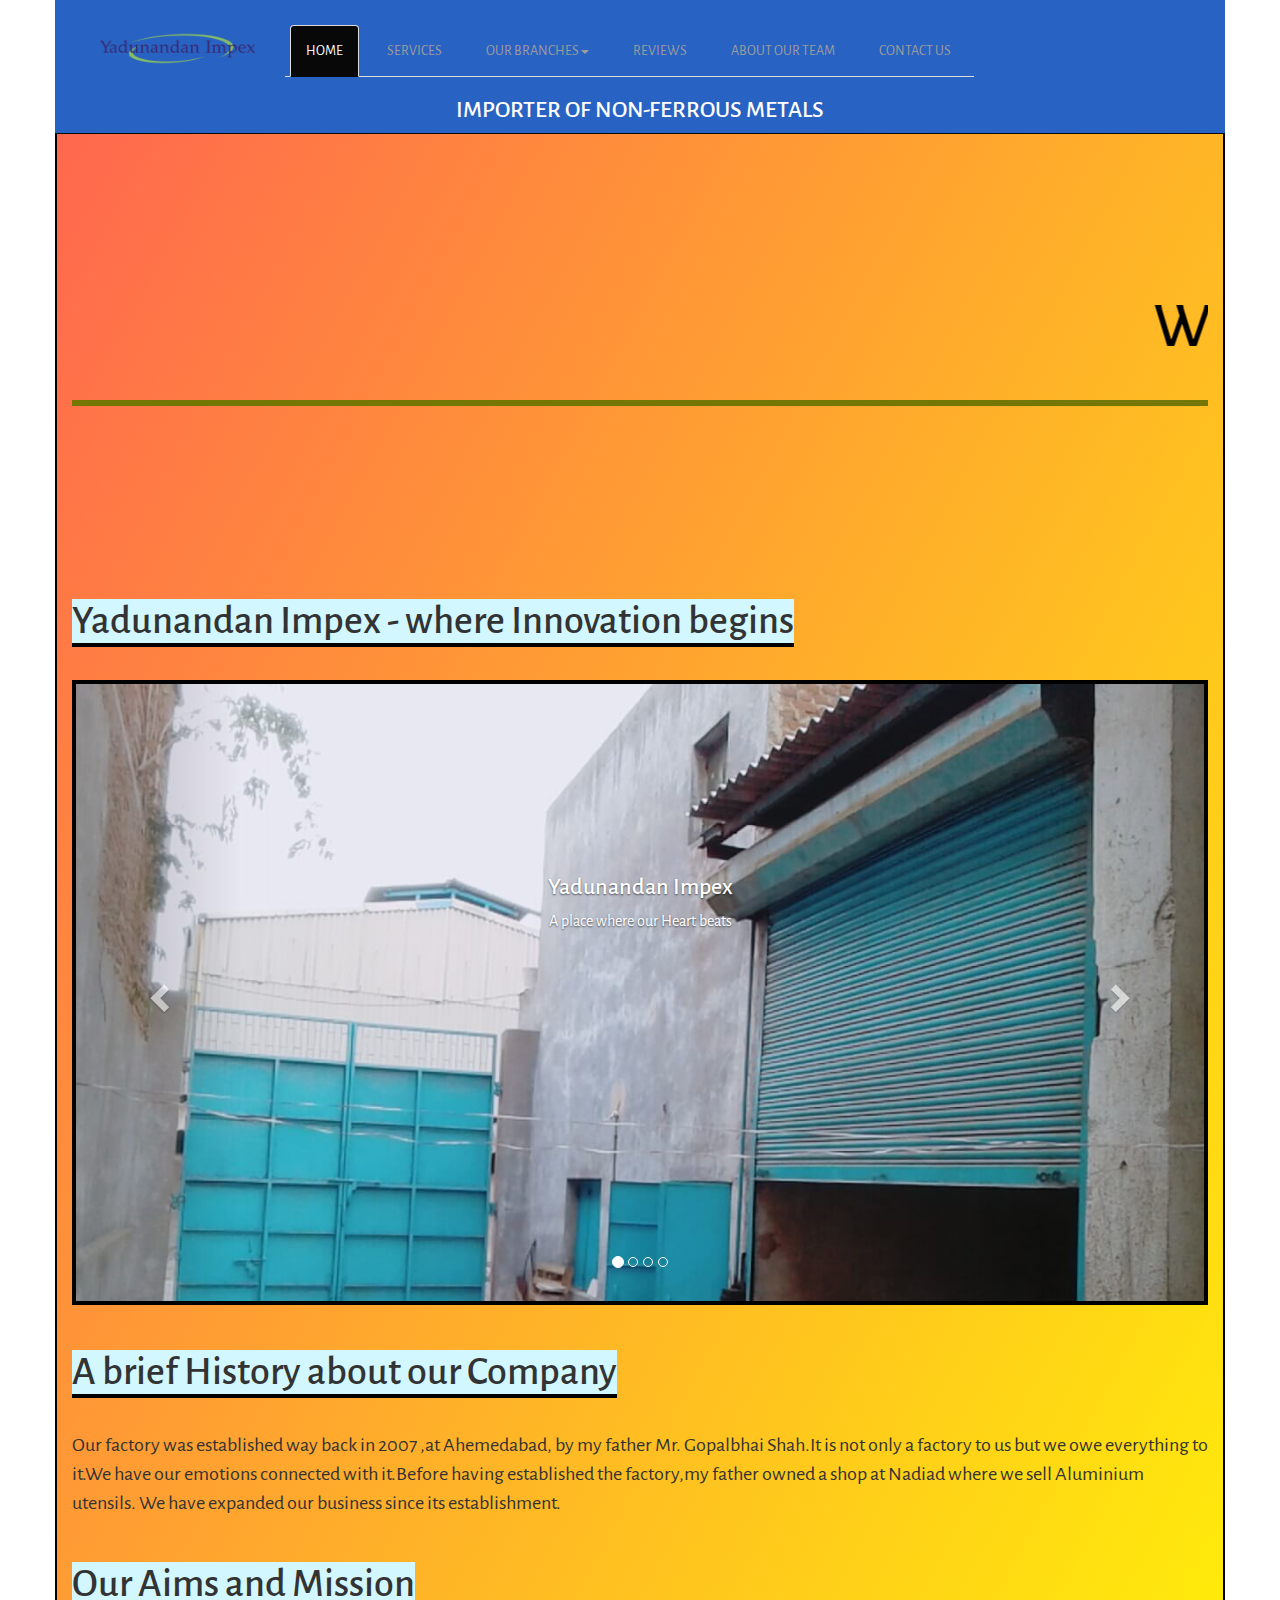
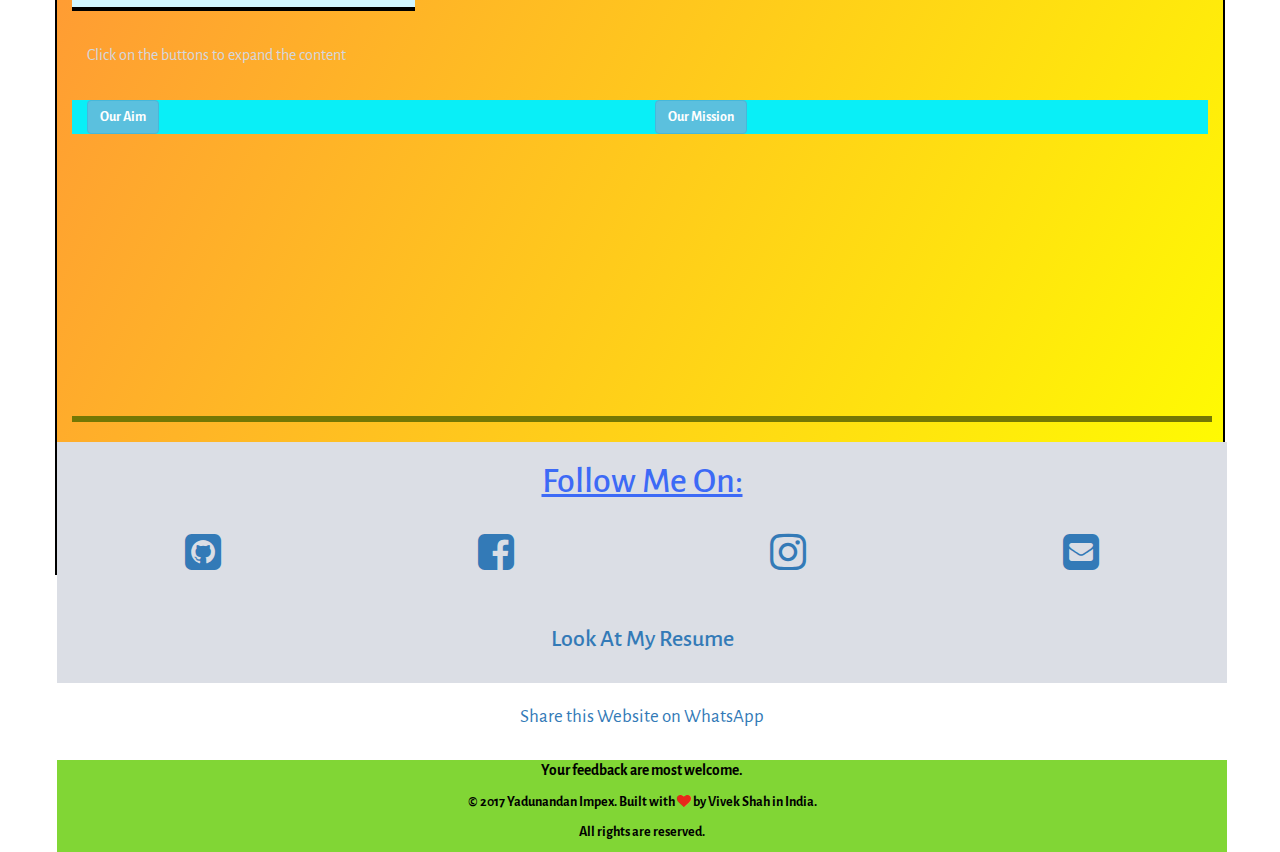
<file: index.html>
<!DOCTYPE html>
<html lang="en">
<head>
  <title>YADUNANDAN IMPEX</title>
  <meta charset="utf-8">
  <meta http-equiv="X-UA-Compatible" content="IE=Edge">
  <meta name="viewport" content="width=device-width,initial-scale=1">
  <meta http-equiv="X-UA-Compatible" content="IE=Edge">
  <link rel="stylesheet" href="https://maxcdn.bootstrapcdn.com/bootstrap/3.3.7/css/bootstrap.min.css">
  <link href="https://maxcdn.bootstrapcdn.com/font-awesome/4.1.0/css/font-awesome.min.css" rel="stylesheet">
  <link href="https://maxcdn.bootstrapcdn.com/bootstrap/3.3.5/css/bootstrap.min.css" rel="stylesheet" integrity="sha256-MfvZlkHCEqatNoGiOXveE8FIwMzZg4W85qfrfIFBfYc= sha512-dTfge/zgoMYpP7QbHy4gWMEGsbsdZeCXz7irItjcC3sPUFtf0kuFbDz/ixG7ArTxmDjLXDmezHubeNikyKGVyQ==" crossorigin="anonymous">
  <link rel="shortcut icon" href="Final Project Images/title.png" />
  <link rel="stylesheet" type="text/css" href="css/finalProject.css">
  <script src="https://ajax.googleapis.com/ajax/libs/jquery/3.2.1/jquery.min.js"></script>
  <script src="https://maxcdn.bootstrapcdn.com/bootstrap/3.3.7/js/bootstrap.min.js"></script>
  <link href="https://fonts.googleapis.com/css?family=Alegreya+Sans" rel="stylesheet">
  <script type="text/javascript">
    function resize(elem, percent) { 
      elem.style.fontSize = percent; 
    }
    $(document).ready(function(){ 
    $("#myTab a").click(function(e){
      e.preventDefault();
      $(this).tab('show');
    });
    });
  </script>
</head>
<body>
<div class="container" style="border: 2px solid black;" id="grad">

<!-- Navigation Bar -->
<nav class="navbar navbar-inverse navbar-fixed-top container" style="background-color:  #2862C2" data-spy="affix" data-offset-top="197">
  <div class="container-fluid">

    <div class="navbar-header col-xs-2">
      <a href="#home"><img class="img-responsive" src="Final Project Images/logo1.jpeg" alt="logo" style="margin-top: -23px;"></a>
    </div>

    <div class="col-xs-10">
    <font onmouseover="resize(this, '115%')" onmouseout="resize(this, '100%')">

    <ul class="nav navbar-nav nav-tabs list-inline" id="myTab">
      <li class="active"><a data-toggle="tab"  href="#home">HOME</a></li>
      <li ><a data-toggle="tab" href="#services">SERVICES</a></li>
      <li class="dropdown"><a class="dropdown-toggle" data-toggle="dropdown" href="#branch">OUR BRANCHES<span class="caret"></span></a>
        <ul class="dropdown-menu nav-tabs"><!--THis is DropDown-->
          <li><a href="#ahmd">AHMEDABAD</a></li>
          <li><a href="#nadiad">NADIAD</a></li>
        </ul>
      </li>
      <li><a data-toggle="tab" href="#reviews">REVIEWS</a></li>
      <li><a data-toggle="tab" href="#aboutus">ABOUT OUR TEAM</a></li>
      <li><a data-toggle="tab" href="#contactus">CONTACT US</a></li>
    </ul>
    </font>
    
    </div> 
  </div>
  <div class="container-fluid col-xs-12 text-uppercase" style="margin-top: -18px;">
    <h3 style="width: 100%;text-align: center;color: white;">
      Importer of Non-Ferrous Metals
    </h3>
  </div>
</nav>
<!--Navigation Bar Ends-->
<!--beginning the tab-->

<div class="tab-content">
<!--Home Starts li-66-194-->
  <div id="home" class="tab-pane fade in active">
    <br>
    <br>
    <div class="space"></div>
    <br><br><br><br>
    <font style="font-size: 115%;">
    <h1 class="welcome" style="color: black"><marquee behavior="scroll" direction="left" >Welcome to our Website</marquee></h1>
    <hr size="6" noshade="5">
    <div class="space"></div>


    <!--Started building home page-->
    <!-- Slide Show --> 
    <div class="container-fluid row"><!--li 139--><br>
      <h2 class="firsttitle">Yadunandan Impex - where Innovation begins</h2>
      <br>
      <br>
      <div id="myCarousel" class="carousel slide" data-ride="carousel"><!--Carousel Slide begins-->
        <!-- Indicators -->
        <ol class="carousel-indicators">
          <li data-target="#myCarousel" data-slide-to="0" class="active"></li>
          <li data-target="#myCarousel" data-slide-to="1"></li>
          <li data-target="#myCarousel" data-slide-to="2"></li>
          <li data-target="#myCarousel" data-slide-to="3"></li>
        </ol>

        <!-- Wrapper for slides -->
      <div class="carousel-inner">

      <div class="item active">
        <img src="Final Project Images/factory/a1.jpg" border="5" alt="Yadunandan Impex" class="img-responsive" >
        <div class="carousel-caption">
          <h3> Yadunandan Impex</h3>
          <p>A place where our Heart beats</p>
        </div>
      </div>

      <div class="item">
        <img src="Final Project Images/factory/a2.jpg" alt="Yadunandan Impex" class="img-responsive" style="width:100%;" border="5">
        <div class="carousel-caption">
          <h3>Yadunandan Impex</h3>
          <p>Creativity grows here</p>
        </div>
      </div>

      <div class="item">
        <img src="Final Project Images/factory/a6.jpg" alt="Yadunandan Impex" class="img-responsive" style="width:100%;" border="5">
        <div class="carousel-caption">
          <h3>Yadunandan Impex</h3>
          <p>A factory for Import-Export of Non-Ferrous metals</p>
        </div>
      </div>

      <div class="item">
        <img src="Final Project Images/factory/a4.jpg" alt="Yadunandan Impex" class="img-responsive" style="width:100%;" border="5">
        <div class="carousel-caption">
          <h3>Yadunandan Impex</h3>
          <p>Empty but filled with emotions</p>
        </div>
      </div>

      </div><!--Wrapper for slides Ends-->

        <!-- Left and right controls -->
        <a class="left carousel-control" href="#myCarousel" data-slide="prev">
          <span class="glyphicon glyphicon-chevron-left"></span>
          <span class="sr-only">Previous</span>
        </a>
        <a class="right carousel-control" href="#myCarousel" data-slide="next">
          <span class="glyphicon glyphicon-chevron-right"></span>
          <span class="sr-only">Next</span>
        </a>
      </div><!--Carousel Slide Ends-->
    </div><!--Slide show and header Ends-l-79>
    <div style="margin-top: 50px;"></div>
    <!- Our History-->
    <div class="container-fluid">

        <div class="row">
          <h1 class="firsttitle">
              A brief History about our Company
          </h1>
        </div>

        <br>

        <div class="row">
          <font style="font-size: 125%">
            Our factory was established way back in 2007 ,at Ahemedabad, by my father Mr. Gopalbhai Shah.It is not only a factory to us but we owe everything to it.We have our emotions connected with it.Before having established the factory,my father owned a shop at Nadiad where we sell Aluminium utensils. We have expanded our business since its establishment.</font>     
        </div> 
    </div>
    <!--History Ends-->
    <!--Aims Mission-->
    <div class="container-fluid">
      <div class="row">
          <h1 class="firsttitle">
            Our Aims and Mission
          </h1>
      </div>
      <br>   
      <p style="color:#D3D7DE">Click on the buttons to expand the content</p>
      <br>
      <div class="row aims" style="background-color: #09EFF7">
      <div class="col-xs-6">
        <button type="button" class="btn btn-info" data-toggle="collapse" data-target="#Aim"><strong>Our Aim</strong></button>
        <div id="Aim" class="collapse">
        <p>The aims supporting the mission focus on efficiently transferring goods and documents, providing customer satisfaction and behaving responsibly. To achieve these aims the organisation needs to establish objectives at a number of levels. </p>
        <p>Our Aim is to supply the best scrapes imported from countries like Syria,Dammam,Jeddah,etc. to our customers who can rely on us.</p>
        </div>
      </div>
      <div class="col-xs-6">
        <button type="button" class="btn btn-info" data-toggle="collapse" data-target="#Mission"><b>Our Mission</b></button>
        <div id="Mission" class="collapse">
          <p>'Exceed customers' expectations in the transfer of their goods and documents around the world</p>
          <p>Deliver value to our customers by providing the most reliable and efficient solutions through delivery networks</p>
          <p>Seek to lead the industry by instilling pride in our people, creating value for our stakeholders and sharing responsibility around the world.</p>
          <p>Fulfilling the satisfaction of customers through our dedication and hard work.</p>
        </div>
      </div>
      </div>
    </div>  
    <!--Ends here Aims and Missions-->      
    <br>
    </font>
    <div class="space"></div>
  </div> <!--ending home page-li-66-->

  <div style="margin-top: 239px;"></div>
  <!--Service Starts-->
  <div id="services" class="container-fluid tab-pane fade">
  <br>
    <font style="font-size: 125%">
    <div class="row">
      <h1 class="welcome" style="color: #B9FE00;"><marquee behavior="scroll" direction="left" >
      Our Service</marquee></h1>
    </div>
    <div class="row">
      <hr size="6" noshade="5">
    </div>
    <div style="margin-top: 100px;"></div>
    <!--starts About the Company-->
    <div class="container-fluid">
    <br>
      <div class="row">
      	<h1 class="firsttitle">About our Company</h1>
        <br>
      </div>

      <div class="row container"> 
          <br>
        <div class="col-xs-9"> 
            <p>-> We are importer of Non-Ferrous Metals.</p>
            <p>-> We import scrap of metals like Copper,Aluminium,Tin,etc. from Gulf countries like Syria,Dammam,Jeddah,etc.</p>
            <p>-> We sell the imported container to our local customers.</p>
            <p>-> We have currently 2 branches:- </p>
            <br>
            <p>1.<b>Ahmedabad</b> - APEX LEVEL</p>
            <p>2.<b>Nadiad</b> - where Aluminium Utensils are selled at reasonable price.</p>
        </div>

        <div class="col-xs-3 signal" style="color: #6CFF00;font-size:87px;">
            <span class="glyphicon glyphicon-signal logo img-responsive">
            </span>
        </div>
      </div><!--Ends- class row--> 
    </div><!--Ends class row outer-->
    <div class="container">
      <div class="row">
        <h1 class="firsttitle">Member of</h1>
      </div> 
      <div class="container-fluid" style="background-color: #FFDFFD;display: inline-block;text-align: center;">
      <div class="row" style=""><p style="color: grey">Click the image for details</p></div>
      <div style="margin:3%;"></div>
      <img src="Final Project Images/anma.jpg" alt="Anma Logo" height="150px;" style="border: 3px solid black" class="img-responsive" data-toggle="modal" data-target="#anma" > 
      </div>
    </div>
    <div class="space"></div>
    </font>
  </div>
  <!--Service Ends-->

  <!-- Starts Contact Us-->
  <div id="contactus" class="container-fluid tab-pane fade">
  <br>
      <font style="font-size: 125%">
          <div class="row container">
            <h1 class="welcome" style="color: #00C5FF;"><marquee behavior="scroll" direction="left" >
            Contact Us</marquee></h1>
          </div>

          <div class="row container">
            <hr size="6" noshade="5">
          </div>

          <div style="margin-top: 100px;"></div>
          
          <div class="row container">
            <div class="col-xs-4">
              <h1 class="firsttitle">Contact us:</h1>
            </div>      
          </div>

          <br>
          <!--Begins Container-->
          <div class="container">

            <div class="row table-responsive">
              <table class="table table-hover">
                <thead class="container">
                  <tr>
                    <th>Post</th>
                    <th>Name</th>
                    <th>Mobile No.</th>
                    <th>Email-ID</th>
                  </tr>
                </thead>
                <tbody>
                  <tr>
                    <td><b>Owner and Chairperson</b></td>
                    <td style="color: blue" class="names">Mr. GopalBhai Shah</td>
                    <td>+919825773XXX</td>
                    <td>gopalshah2005@yahoo.co.in</td>
                  </tr>
                  <tr>
                    <td><b>Chartered Accountant</b></td>
                    <td style="color: blue" class="names">Mr. Mayank Shah</td>
                    <td>+918735875XXX</td>
                    <td>mayankagal99@gmail.com</td>
                  </tr>
                  <tr>
                    <td><b>Web-App Developer</b></td>
                    <td style="color: blue" class="names">Mr. Vivek Shah</td>
                    <td>+919825778XXX</td>
                    <td>vivekagal1998@gmail.com</td>
                  </tr>
                  <tr>
                    <td><b>Manager</b></td>
                    <td style="color: blue" class="names">Mr. KaluBhai Sargara</td>
                    <td>+91942688XXX</td>
                    <td>N/A</td>
                  </tr>
                </tbody>
              </table>
            </div>
            <br>
            <hr style="border: 0.5px black solid">
            <br>
            <!--Container Fluids Starts-->
            <div class="container-fluid">

              <div class="row">

                <div class="row">
                  <h1 class="firsttitle">Have a Question? Get in Touch:</h1>
                </div>

                <!--Starts the form-->
                <div class="row container"><!--Starts Row-->
                  <div class="col-md-4">
                    <h3>
                    Contact us and we'll get back to you within 24 hours.
                    </h3>
                    <br>
                    <p><span class="glyphicon glyphicon-map-marker"></span> Ahmedabad,Gujarat</p>
                    <br>
                    <p><span class="glyphicon glyphicon-phone"></span> 9825778XXX</p>
                    <br>
                    <p><a href="mailto:vivekagal1998@gmail.com" class="container"><i id="social-em" class="fa fa-envelope-square fa-3x social" style="font-size: 125%"></i> Send a Mail</a>
                     </p>
                   </div>

                  <div class="col-md-8">
                    <br><br>
                      <div class="row">
                        <div class="col-sm-6 form-group">
                          <input class="form-control" id="name" name="name" placeholder="Name" type="text" required>
                        </div>
                        <div class="col-sm-6 form-group">
                          <input class="form-control" id="email" name="email" placeholder="Email" type="email" required>
                        </div>
                      </div>
                      <textarea class="form-control" id="comments" name="comments" placeholder="Comment" rows="5"></textarea><br>

                      <div class="row">
                        <div class="col-sm-12 form-group">
                          <button class="btn btn-default pull-right" type="submit" onclick="alert('Thanks for your response!!');">
                          Submit</button>
                        </div>
                      </div>
                  </div>
                </div><!--Div class row end-->
                <!--Ends Form-->            
              </div>
            </div><!--Container Fluid Ends here-->
          </div>
          <!--Ends Container-->

          <div class="space"></div>
      </font>
  </div><!--Ends Contact Us-->
  <!--About us-->
  <div id="aboutus" class="container-fluid tab-pane fade">
  <br>
      <font style="font-size: 110%">
          <div class="row">
            <h1 class="welcome" style="color: #FF00C1;"><marquee behavior="scroll" direction="left" >
            About Our Team</marquee></h1>
          </div>

          <div class="row">
            <hr size="6" noshade="5">
          </div>

          <div style="margin-top: 100px;"></div>
          <div class="row">
            <h1 class="firsttitle">Our Leadership:</h1>
          </div>
          <div class="row">
            <h2><u>1.Mr.GopalBhai Shah (Owner)</u></h2>
          </div><br>
          <div class="row">
            <div class="col-xs-4">
              <img src="Final Project Images/Papa.jpg" class="img-responsive img-circle img-thumbnail" style="width: 225px;height: 200px;">
            </div>
            <br>
            <div class="col-xs-8">
              <font style="font-size: 150%">
              <p>
              He is the man behind YADUNANDAN IMPEX. His hard-work and struggle made it possible that great things can be achieved if we are determined.The company will always need his guidance to reach at the top level beating its competitor.Even at the age of 52,he still works day and night only because the company reach at its highest peak.He had established a shop at Nadiad,where currently Aluminium Utensils are being sold at very reasonable price,before establishing factory in the year 2007.Since its establishment, Our company made some of the biggest achievements.He is a true inspiration for all of us.</p>
              <p>His favourite Quotes runs like :</p> 
              
              <p class="row" style="background-color: #DDDDDE;display: inline-block;"><i id="quote"> Work so hard that one day your signature will be called an Autograph.</i></p>
              </font>
            </div>
          </div>
          <br>
          <br>
          <div class="row">
            <h2><u>2.Mr.Mayank Shah (Chartered Accountant)</u> </h2>
          </div>
          <br>
          <div class="row">
            <div class="col-xs-4">
              <img src="Final Project Images/x.jpg" class="img-responsive img-circle img-thumbnail" style="width:225px;height: 200px;" alt="Mayank Shah">
            </div><br>
            <div class="col-xs-8">
              <font style="font-size: 150%">
              <p>
                He is currently the Accountant at YADUNANDAN IMPEX.His achievement includes cracking CA Exam all throughout in one attempt.That's it!! We can truely estimate his passion and determination.He is currently 23 years old. He is hardworking guy with all potentials required by an Accountant. His vision will take Company to a long run,for sure. 
              </p>
              </font>
            </div>
          </div>
          <br>
          <br>
          <div class="row">
            <h2><u>2.Mr.Vivek Shah (Web - App Developer)</u></h2>
          </div>
          <br>
          <div class="row">
            <div class="col-xs-4">
              <img src="Final Project Images/my.jpg" class="img-responsive img-circle img-thumbnail" alt="Vivek Shah" style="width: 225px;height: 200px;">
            </div>
            <div class="col-xs-8">
            <br>
              <font style="font-size: 150%">
              <p>
                Hello guys,this is Vivek Shah.My day long hardwork has brought out a very interactive and responsive website.I am currently 18 years, studing at National Institute of Technology,Surat. My recent results is getting <b> 9.76</b> C.G.P.A in my 1st Year B.Tech.I am currently interested in Web-Desigining stuffs as well as Competetive Coding.I currently know <b> C, C++, Java , HTML , CSS and Basic JavaScript</b> language.
              </p>
              </font>
            </div>
          </div>

          <br>
          <div class="row">
            <h1 class="firsttitle">Staff:</h1>
          </div>
          <br>
          <div class="row"><h2><u>4.Mr. Kalubhai Saragara( Manager )</u></h2></div>
          <br>
          <div class="row">
            <div class="col-xs-4">
              <img src="Final Project Images/na.png" class="img-responsive img-circle img-thumbnail" alt="Mr. Kalubhai Saragara" style="width: 210px;height: 200px;">
            </div><br>
            <div class="col-xs-8">
              <font style="font-size: 150%">
              <p>
                He is the Manager of <b>KRISHNA OVERSEAS</b> at Nadiad. His great communication skills with the customers had always benefited us. It's like customers come like bees towards honey. He is working with us since 25 years. His great presence of mind will help us for long run.
              </p>
              </font>
            </div>        
          </div>
          <div style="margin-top: 100px;"></div>
      </font>
  </div>
  <!--Ends About Us-->

  <!--Review-->
  <div id="reviews" class="container-fluid tab-pane fade"><br>
      <font style="font-size: 110%">
          <div class="row">
            <h1 class="welcome" style="color: #F0FF00;"><marquee behavior="scroll" direction="left" >
            Reviews</marquee></h1>
          </div>
          <div class="row">
            <hr>
          </div>
          <div style="margin-top:100px;"></div>
          <div class="row">
            <h1 class="firsttitle">What our Customer say:</h1>
            <div style="margin-top: 75px;"></div>
          </div>
          <div class="row">
            <div id="myCarousel2" class="carousel text-center" data-ride="carousel" style="width: 100%;">
              <!-- Indicators -->
              <ol class="carousel-indicators">
                <li data-target="#myCarousel2" data-slide-to="0" class="active"></li>
                <li data-target="#myCarousel2" data-slide-to="1"></li>
                <li data-target="#myCarousel2" data-slide-to="2"></li>
              </ol>

              <!-- Wrapper for slides -->
              <div class="carousel-inner" role="listbox">
                <div style="margin-top: 100px;"></div>
                <div class="item active">
                  <h4><br>"This company is the best. I am so happy with the result!"<br><span><b>Bill Zuckerberg, Vice President, WhatsApp Comapany Ltd.</b></span></h4>
                </div>
                <div class="item">
                  <h4><br>"One word... WOW!!"<br><span><b>Ratan PAPA, Businessman, PAPA Company Pvt. Ltd.</b></span></h4>
                </div>
                <div class="item">
                  <h4><br>"Am I only person happy with this company"<span><br><b>Dhirubhai Modi , Industialist , Narendra Company Ltd.</b></span></h4>
                </div>
                <div style="margin-bottom:100px;"></div>
              </div>

              <!-- Left and right controls -->
              <a class="left carousel-control" href="#myCarousel2" data-slide="prev">
                <span class="glyphicon glyphicon-chevron-left"></span>
                <span class="sr-only">Previous</span>
              </a>
              <a class="right carousel-control" href="#myCarousel2" data-slide="next">
                <span class="glyphicon glyphicon-chevron-right"></span>
                <span class="sr-only">Next</span>
              </a>
              <!--Ends Left nd right conrols-->              
            </div>
            <br><br>
            <div class="row">
              <h3 style="text-align: center;"><span class="glyphicon glyphicon-envelope"></span> Mail us at vivekagal1998@gmail.com to make your Positive Review visible on our site abosuletly free</h3>
            </div>
          </div><!--Ends row class-->
      </font>
  </div>
    <!--Ending Reviews-->
  <!--Branch Ahmd-->
  <div id="ahmd" class="container-fluid tab-pane fade">
  <br>
    <font style="font-size: 125%">

      <div class="row">
          <h1 class="welcome" style="color: #D310C7;"><marquee behavior="scroll" direction="left" >
          Branch Ahmedabad</marquee></h1>
      </div>

      <div class="row">
        <hr size="6" noshade="5">
      </div>

      <div class="space"></div>

      <div class="container">
        <div class="row">

            <div class="row">
              <h1 class="firsttitle">Location</h1>
            </div>

            <div class="row container">
              <div class="col-xs-12" style="margin-top: 25px;text-align: center;"> 
                <p><span class="glyphicon glyphicon-map-marker" style="margin-left: 30px"></span></p>
                <font style="color: blue">
                <p><b>YADUNANDAN IMPEX,</b></p></font>
                <p>K-1/8,Ambica Nagar Road, Nr. Fire Brigade, Odhav, Ahmedabad-382415</p>
                <br>
              </div> 
              <div class="col-xs-12">
                <div class="embed-responsive embed-responsive-16by9">
                  <iframe src="https://www.google.com/maps/embed?pb=!1m18!1m12!1m3!1d1125.9702587483575!2d72.6510163869476!3d23.025462431690507!2m3!1f0!2f0!3f0!3m2!1i1024!2i768!4f13.1!3m3!1m2!1s0x395e86f80709e1e3%3A0x3006bf7b8c98c041!2sK-11%2C+G+I+D+C+Industrial+Area%2C+Odhav%2C+Ahmedabad%2C+Gujarat+380038!5e1!3m2!1sen!2sin!4v1499413119368" width="100%" height="600px" frameborder="0" style="border:4px solid #0F2D01" allowfullscreen></iframe>
                </div>
              </div>
            </div>
        </div>
            <div class="space"></div>
      </div><!--Ends Container-->
    </font>
  </div>
  <!--Ends Branch Ahmd-->

  <!--Branch Nadiad-->
  <div id="nadiad" class="container-fluid tab-pane fade">
  <br>
    <font style="font-size: 125%">

      <div class="row">
          <h1 class="welcome" style="color: #D310C7;"><marquee behavior="scroll" direction="left" >
          Branch Nadiad</marquee></h1>
      </div>

      <div class="row">
      <hr size="6" noshade="5">
      </div>

      <div class="space"></div>

      <div class="container">

        <div class="row">

            <div class="row">
              <h1 class="firsttitle">Location</h1>
            </div>

            <div class="row container">
              <div class="col-xs-12" style="margin-top: 25px;text-align: center;">
                <p><span class="glyphicon glyphicon-map-marker" style="margin-left: 20px"></span></p>
                <font style="color: blue">
                <p><b>KRISHNA OVERSEAS ,</b></p></font>
                <p>Nr. School No.27,Kacchiyawwad,Amdavadi Bazar,<b>Nadiad - 387001</b></p><br>                
              </div> 
              <div class="col-xs-12">
                <div class="embed-responsive embed-responsive-16by9">
                <iframe src="https://www.google.com/maps/embed?pb=!1m18!1m12!1m3!1d920.1977094719465!2d72.86394868326357!3d22.698828994690636!2m3!1f0!2f0!3f0!3m2!1i1024!2i768!4f13.1!3m3!1m2!1s0x395e5b126cd853ff%3A0x1a0f99dbaac3fd1c!2sKrishna+Overseas!5e0!3m2!1sen!2sin!4v1499332106766" width="100%" height="550px" frameborder="0" style="border:4px solid #0F2D01" allowfullscreen></iframe>
                </div>
              </div>
            </div>

            <div class="space"></div>
        </div><!--Ends Container-->
    </font>
  </div>
  <!--Ends Branch Nadiad-->
</div><!--I m ending tab-content here-->  
<div class="space"></div>

 
<!--This is Modal-->
  <div class="modal fade" id="anma" tabindex="-1" role="dialog" aria-labelledby="myModalLabel" aria-hidden="true">
    <div class="modal-dialog">
        <div class="modal-content">
            <div class="modal-header">
                <h4 class="modal-title" id="myModalLabel"><b>YADUNANDAN IMPEX-MEMBER OF ANMA</b></h4>
            </div>
            <div class="modal-body">
                <div class="col-xs-5">
                <img class="img-responsive" src="Final Project Images/anma.jpg">
                </div>
                <div class="col-xs-7">
                  <p>
                  <b>Yadunandan Impex</b> is a proud Member of ANMA Association</p><p>
                    ANMA is a Association representing India’s and Non-Ferrous metals recycling industry. </p>
                  <p>    
                    Among its many services, ANMA promotes public awareness of the value and importance of recycling along with the positive environmental benefits derived from metals recycling. 
                    </p>
                  <p>    
                    The nonferrous metals industry is a key sector in the Indian economy as it meets the requirements of a wide range of key industries including engineering, electrical and electronics, infrastructure, automobile and automobile components, packaging etc. 
                  </p>
                  <p>
                    <b>ANMA IS THE VOICE OF THE INDIAN RECYCLING INDUSTRY.</b>
                  </p> 
                </div>
            </div>
            <div class="modal-footer">
                <button type="button" class="btn btn-default" data-dismiss="modal">Close</button>
            </div>
        </div>
    </div>
  </div>
</div><!--Ending Container div-->
<div class="row container">
  <footer style="text-align: center;">
    <font color="black">
      <hr size="555" style="">
      <div class="row" style="background-color:#DBDEE5">
          <h1 style="color: #3D6AF6"><u>Follow Me On:</u></h1>
          <br>
          <div class="col-xs-3 img">
            <a href="https://www.github.com/vivekagal1998" target="_blank"><i class="fa fa-github-square fa-3x social"></i></a>
          </div>
          <div class="col-xs-3 img">
            <a href="https://www.facebook.com/myselfyo.viv" target="_blank"><i id="social-fb" class="fa fa-facebook-square fa-3x social"></i></a>
          </div>
          <div class="col-xs-3 img">
            <a href="https://www.instagram.com/vivek_shah98" target="_blank"><i class="fa fa-instagram fa-3x social"></i></a>
          </div>         
          <div class="col-xs-3 img">
            <a href="mailto:vivekagal1998@gmail.com"><i id="social-em" class="fa fa-envelope-square fa-3x social"></i></a>
          </div>
          <div style="margin-top: 75px;"></div>
        <div class="row" style="font-size: 150%;"><a href="https://drive.google.com/file/d/0B9Y1B04t4ZmERTVKeGpYWlhhVFU/view" target="_blank"><h3>Look At My Resume</h3></a></div><br>  
      </div>
      <br>
      <div class="row" style="font-size: 135%;">
      	<p>
      	<a href="whatsapp://send?text=https://yadunandanimpex.000webhostapp.com/">
      	 Share this Website on WhatsApp</a> 
      	 </p>
      </div>
      <br>
      <div class="row" style="background-color: #81D635">
      <p>
        <b style="font-size: 110%">Your feedback are most welcome.                   
        </b>
      </p>
      <p align="center"><b>&copy; 2017 Yadunandan Impex. Built with <i class="fa fa-heart" aria-hidden="true" style="color: #E8281B"></i> by Vivek Shah in India.</b></p>
      <p><b>All rights are reserved.</b></p>
    </div>
    <div class="space"></div>
    </font>
  </footer>
</div>

</div> 
</body>
</html>
</file>
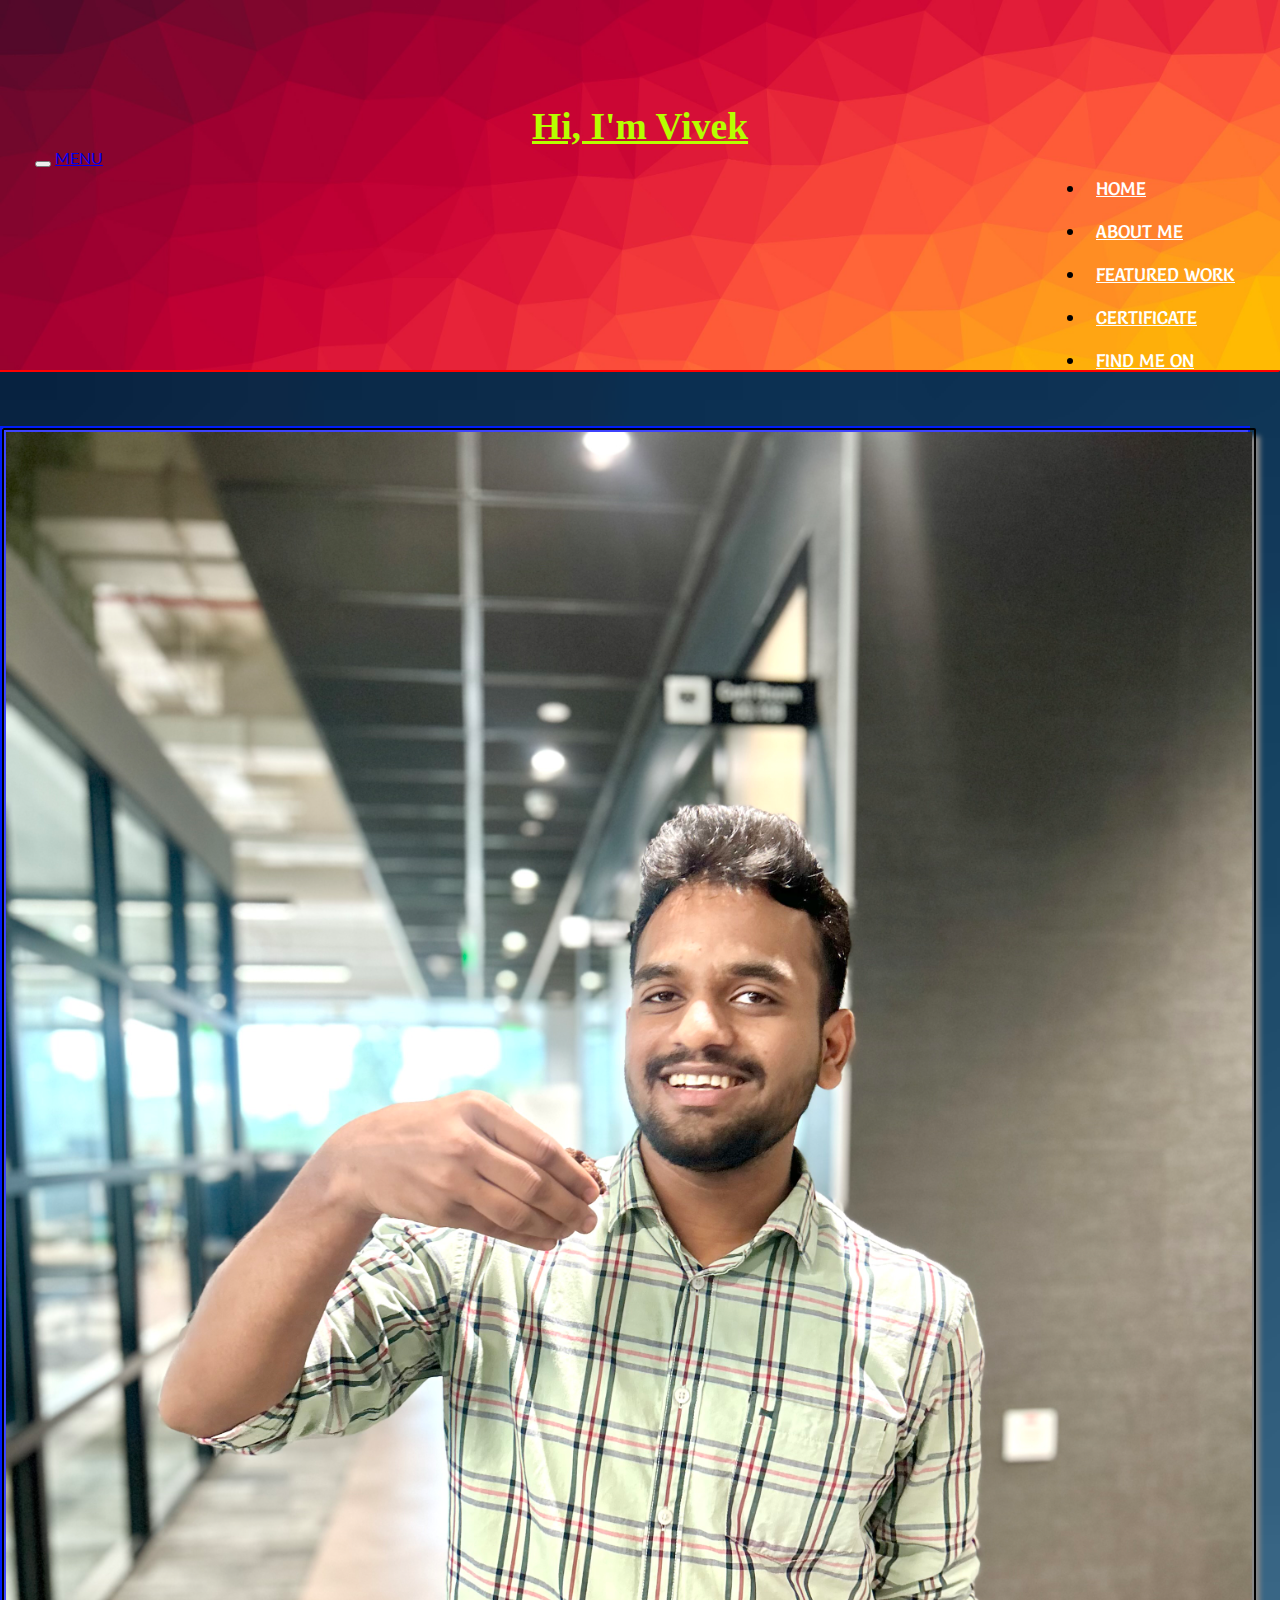
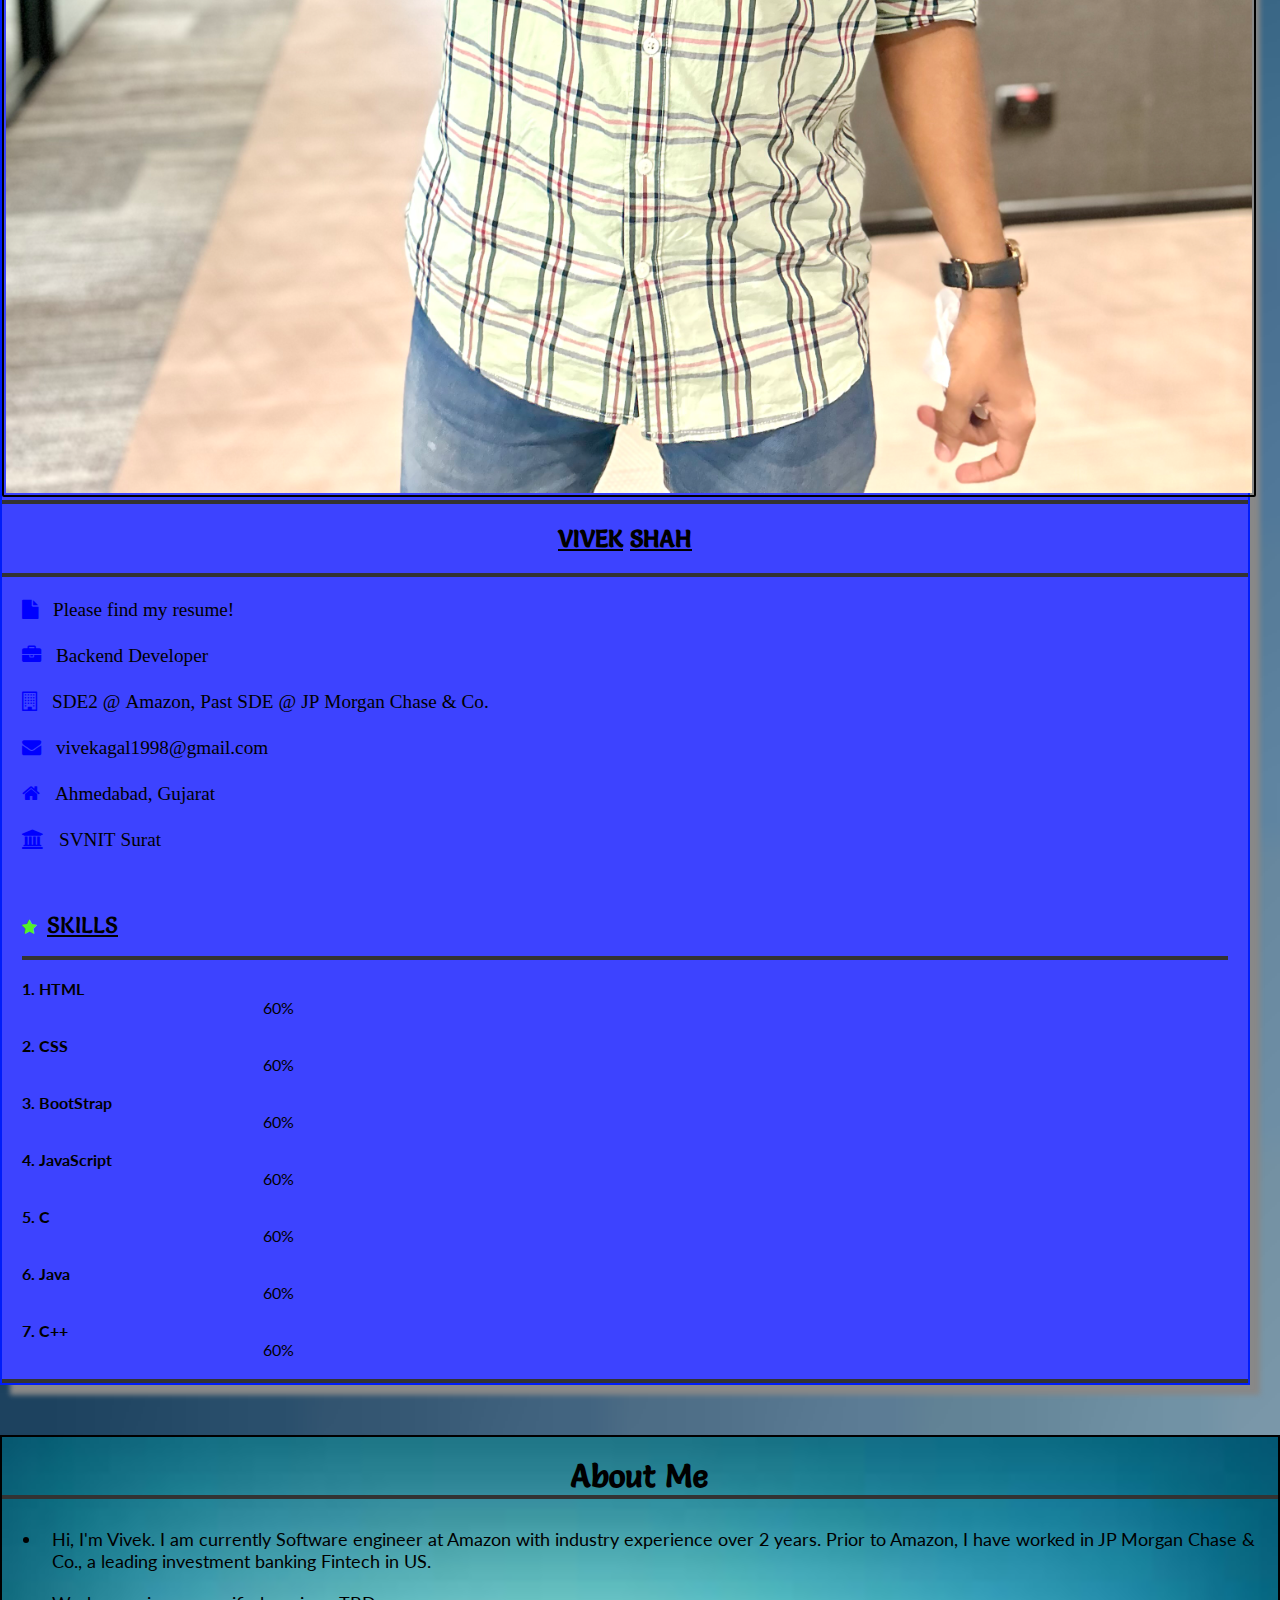
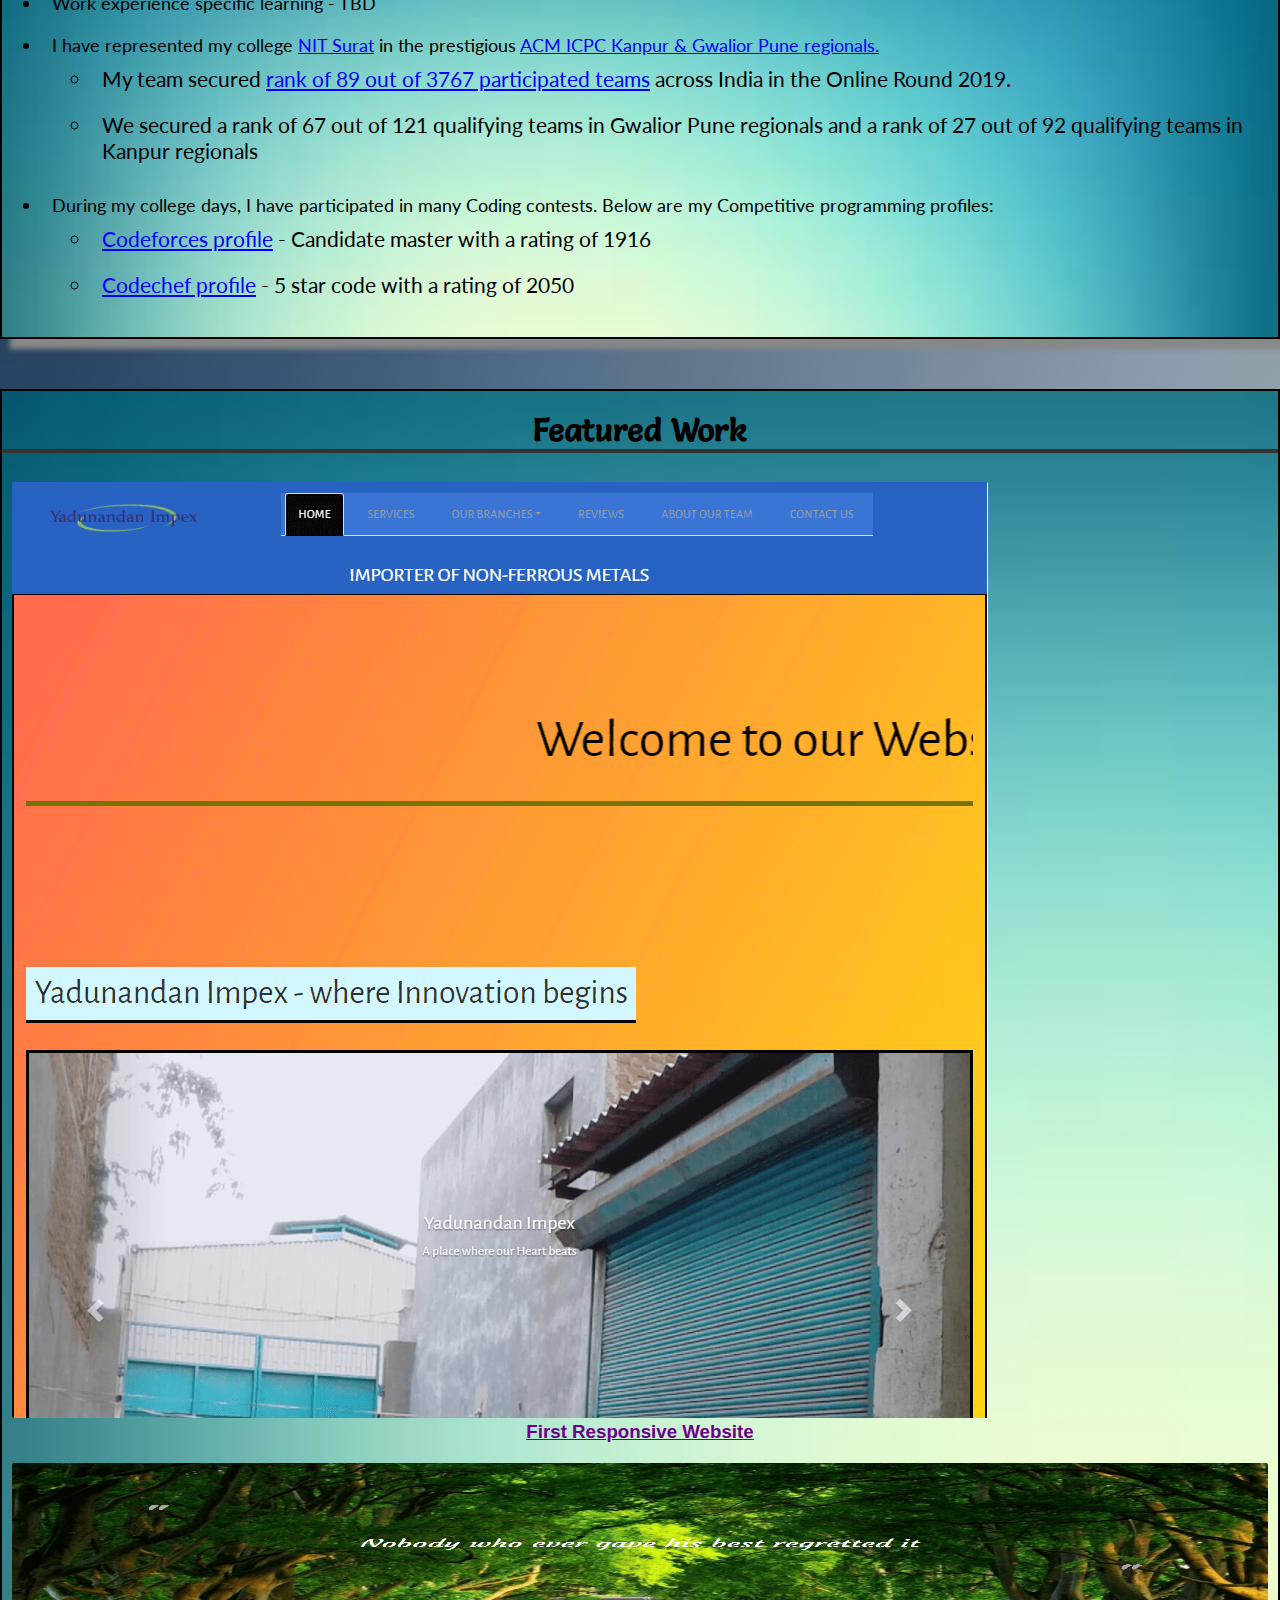
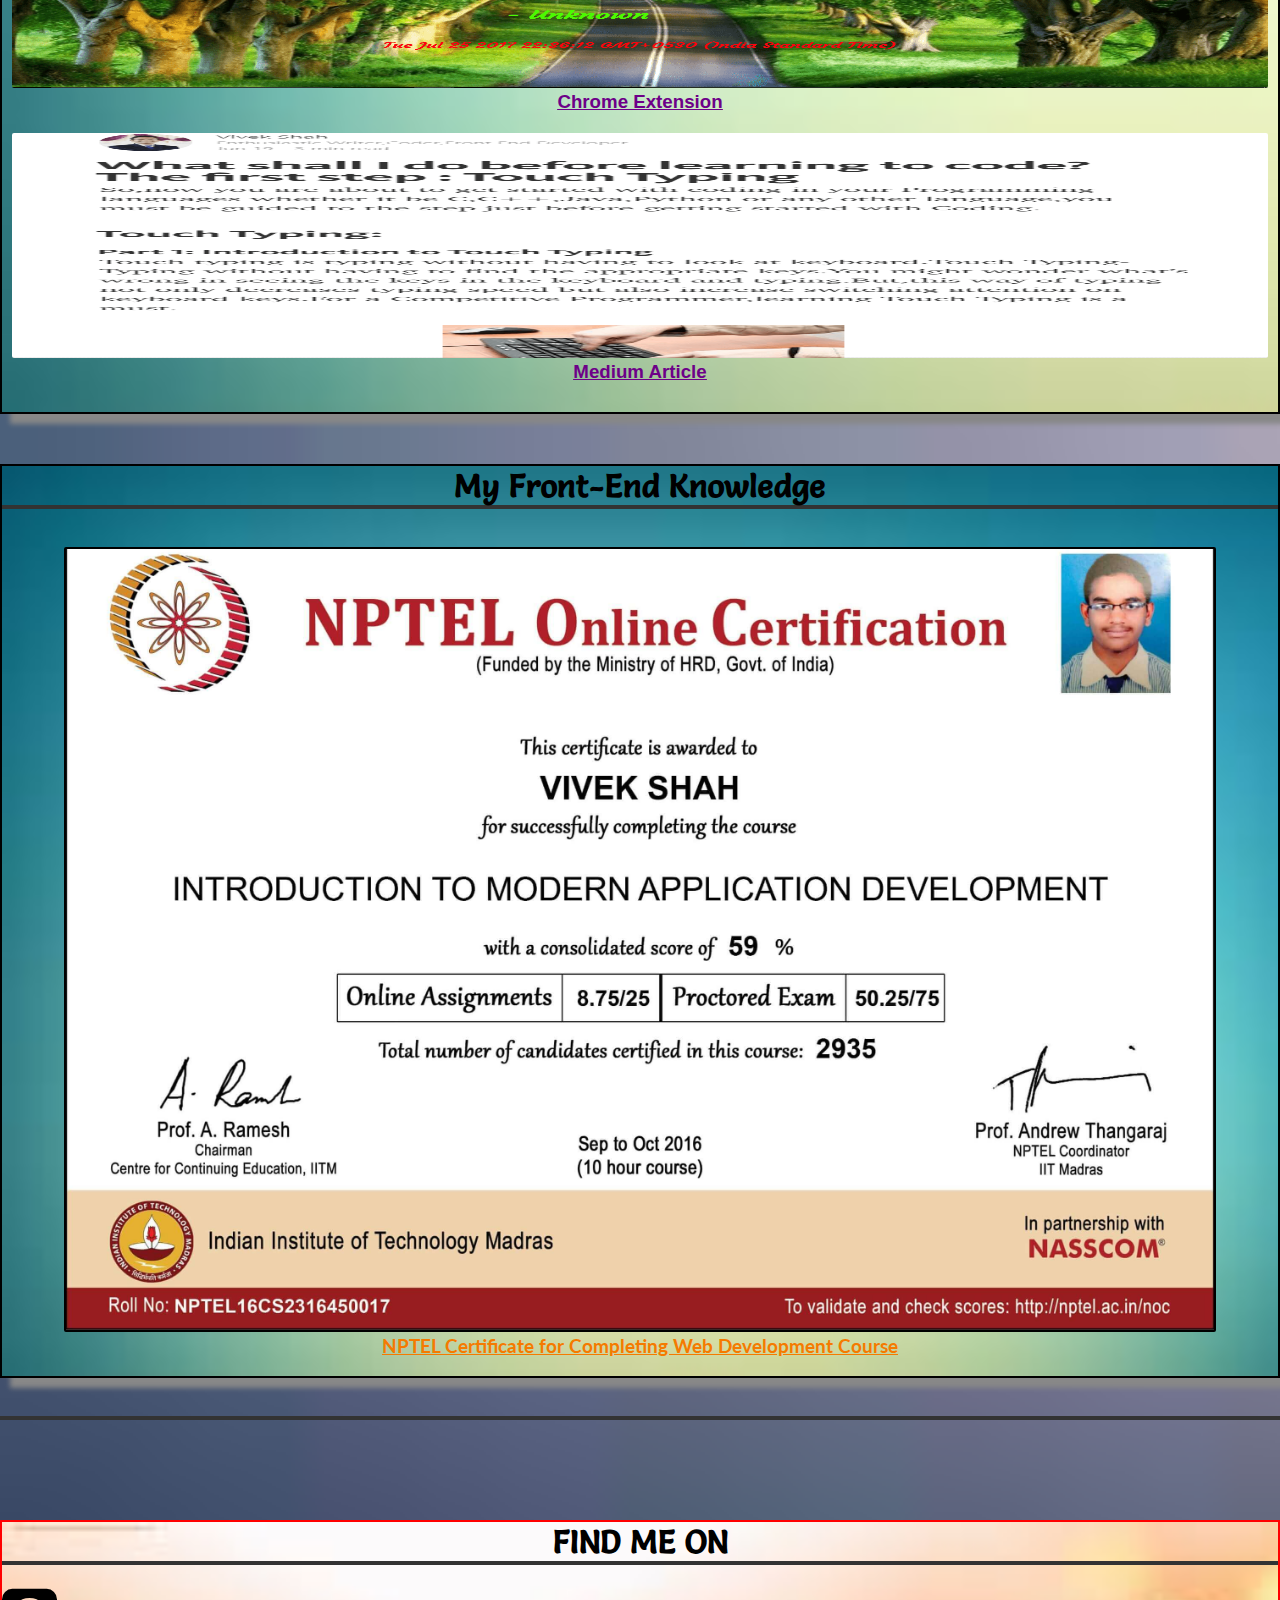
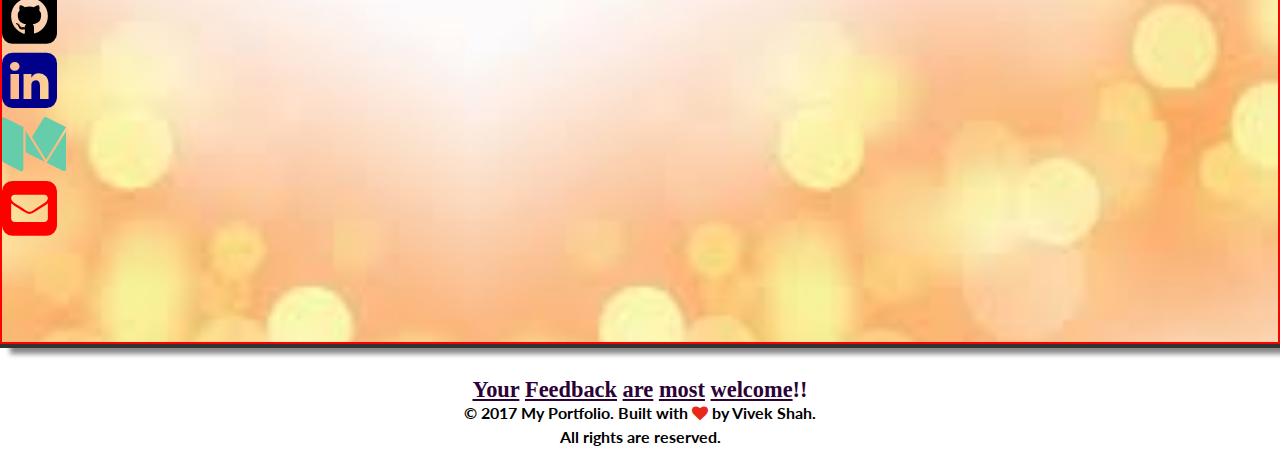
<file: Portfolio/index.html>
<!DOCTYPE html>
<html style="border-">
<head>
	<title>Hi, I'm Vivek</title>
	<meta charset="utf-8">
	<meta name="viewport" content="width=device-width,initial-scale=1">
	<meta name="theme-color" content="#66FFFF" />
	<meta name="author" content="Vivek Shah">
	<meta property="og:title" content="Vivek Shah Front-End Developer" />
	<meta property="og:description" content="Vivek Shah specializes in Front End Developer &amp; Competitive Coder.Currently Pursuing Computer Engineering in SVNIT Surat" />
	<meta property="og:url" content="http://www.vivekshah.me/Portfolio/" />
	<meta property="og:url" content="http://www.vivekshah.me/" />
	<meta property="og:url" content="http://www.vivekshah.me/YADUNANDAN/" />
    	<meta name="keywords" content="Vivek,Shah,Vivek Shah,Portfolio,Ahmedabad,Front-End,Developer,Front-End Developer,ACM NIT Surat,GDG NIT Surat,vivekshah.me/,vivekshah.me/Portfolio,github.io/vivekagal1998,vivekagal1998,vivekagal1998@gmail.com,Competitive Coder,linkedin Vivek Shah,Medium,articles,Personal,Portfolio,Skilled,NIT Surat,SVNIT,SVNIT Surat,SNV International School,Nadiad,Surat">
    	<meta name="description" content="Vivek Shah's Personal Portfolio,Hola !! Here's the self-motivated guy who is optimistic as well as determined for his goals,Good knowlege in programming in Java as I have been learning it since my 9th Grade through ICSE Curriculum,Entusiastic Front End Developer,Skilled in Front End Stuffs as well as Competitive Coding,Also having a basic knowledge on building Chrome Extensions,Executive Member of ACM NIT Surat,Pursuing Computer Engineering under B.Tech at S.V National Institute of Technology, Surat">
	<meta name="google-site-verification" content="kF6m-aUKg4fXLD4ag824_7CE5KGuyTTkRFZDg3OA7ds" />
	<meta http-equiv="X-UA-Compatible" content="IE=Edge">
  	<link href="https://maxcdn.bootstrapcdn.com/bootstrap/3.3.5/css/bootstrap.min.css" rel="stylesheet" integrity="sha256-MfvZlkHCEqatNoGiOXveE8FIwMzZg4W85qfrfIFBfYc= sha512-dTfge/zgoMYpP7QbHy4gWMEGsbsdZeCXz7irItjcC3sPUFtf0kuFbDz/ixG7ArTxmDjLXDmezHubeNikyKGVyQ==" crossorigin="anonymous">
	<link rel="shortcut icon" href="img/icon.jpg">
	<link rel="stylesheet" href="https://cdnjs.cloudflare.com/ajax/libs/font-awesome/4.7.0/css/font-awesome.min.css">
	<script src="https://ajax.googleapis.com/ajax/libs/jquery/3.2.1/jquery.min.js"></script>
  	<script src="https://maxcdn.bootstrapcdn.com/bootstrap/3.3.7/js/bootstrap.min.js"></script>
	<link rel="stylesheet" type="text/css" href="style.css">
	<link href="https://fonts.googleapis.com/css?family=Lato" rel="stylesheet">
	<link href="https://fonts.googleapis.com/css?family=Calligraffitti|Great+Vibes" rel="stylesheet">
	<link href="https://fonts.googleapis.com/css?family=Salsa" rel="stylesheet">
	<script>
	  (function(i,s,o,g,r,a,m){i['GoogleAnalyticsObject']=r;i[r]=i[r]||function(){
	  (i[r].q=i[r].q||[]).push(arguments)},i[r].l=1*new Date();a=s.createElement(o),
	  m=s.getElementsByTagName(o)[0];a.async=1;a.src=g;m.parentNode.insertBefore(a,m)
	  })(window,document,'script','https://www.google-analytics.com/analytics.js','ga');

	  ga('create', 'UA-102501214-2', 'auto');
	  ga('send', 'pageview');

	</script>
        <script async src="//pagead2.googlesyndication.com/pagead/js/adsbygoogle.js"></script>
        <script>
            (adsbygoogle = window.adsbygoogle || []).push({
            google_ad_client: "ca-pub-6652196820684821",
            enable_page_level_ads: true
            });
        </script>
</head>
<body>
<div style="width: 100%;padding: 0px;margin: 0 auto">
	<header style="height:300px;padding: 35px;" class="header">
		<div ><h1 style="text-align: center;font-size: 2.35em; color: #B6FF00;font-weight: 900; padding-top: 70px;font-family: 'Calligraffitti', cursive;" class="heading"><b>
			<u>
				Hi, I'm Vivek
			</u>
			</b></h1></div>
		<div class="navbar navbar-default navbar-fixed-top" role="navigation">
			<div class="navbar-header">
			<button type="button" class="navbar-toggle" data-toggle="collapse" data-target=".navbar-ex1-collapse">
			    <span class="sr-only">Toggle navigation</span>
			    <span class="icon-bar"></span>
			    <span class="icon-bar"></span>
			    <span class="icon-bar"></span>
			</button>
			<a href= "#" class="navbar-brand">MENU</a>
			</div>
			<div class="collapse navbar-collapse navbar-ex1-collapse ">
			    <ul class="nav navbar-nav pull-right" id="fonts">
			        <li class="active"><a href="#" style="text-align: left;">HOME</a></li>
			        <li><a href="#aboutme">ABOUT ME</a></li>
			        <li><a href="#featuredwork">FEATURED WORK</a></li>
			        <li><a href="#certificate">CERTIFICATE</a></li>
			        <li><a href="#findme">FIND ME ON</a></li>
			    </ul>   
			</div>
		</div>
	</header>
</div>
<br>

<div style="margin-top: 35px"></div>

<div class="container">
	<div class="row">

		<div class="col-md-4 col-sm-4 col-xs-12">
			<div class="row">
			<aside>
				<div>
					<img src="img/my.jpg" style="width: 100%; height: auto;padding: 2px;border: 2px solid black" class="img-responsive "><hr>
					<h2 style="padding: 20px;text-align: center;" class="name" id="fonts"><u>VIVEK</u> <u>SHAH</u></h2><hr>
					<div class="works" style="padding: 20px;font-size: 1.2em">
						<p>
							<a href="https://drive.google.com/file/d/1ncMqrjaTlGLuKkL5YwKilrmHndcFXxdi/view?usp=sharing" target="_blank">
								<i class="fa fa-file" aria-hidden="true" style="color: blue">
									<font color="black" style="padding: 10px" class="name"> 
										Please find my resume!
									</font>
								</i>
							</a>
						</p><br>						
						<p>
							<i class="fa fa-briefcase" aria-hidden="true" style="color: blue"><font color="black" style="padding: 10px" class="name"> Backend Developer</font></i>
						</p><br>
						<p>
							<i class="fa fa-building-o" aria-hidden="true" style="color: blue">
								<a href="https://en.wikipedia.org/wiki/Amazon_(company)" target="_blank" style="text-decoration: none;color: black">
									<font color="black" style="padding: 10px" class="name"> SDE2 @ Amazon, Past SDE @ JP Morgan Chase & Co.</font>
								</a>
							</i>
						</p><br>						
						<p>
							<a href="mailto:vivekagal1998@gmail.com">
								<i class="fa fa-envelope" aria-hidden="true" style="color: blue"><font color="black" style="padding: 10px" class="name text"> vivekagal1998@gmail.com</font></i>
							</a>
						</p><br>
						<p>
							<i class="fa fa-home" aria-hidden="true" style="color: blue">
								<a href="https://en.wikipedia.org/wiki/Ahmedabad" target="_blank" style="text-decoration: none;color: black">
									<font color="black" style="padding: 10px" class="name"> Ahmedabad, Gujarat</font>
								</a>
							</i>
						</p><br>
						<p>
							<i class="fa fa-university" aria-hidden="true" style="color: blue"><a href="http://www.svnit.ac.in/" target="_blank" style="text-decoration: none;color: black"><font style="padding: 10px" class="name"> SVNIT Surat</font></a></i>
						</p><br>
					</div>
					<div style="padding: 20px" >
						<div class="skills">
							<i class="fa fa-star" aria-hidden="true" style="color:#53F227"><font color="black" style="padding: 10px;font-size: 1.45em"><u id="fonts">SKILLS</u></font></i>
						</div>
						<br><hr><br>
							<div>
								<p><b>1. HTML</b></p>
								<div class="progress progress-striped ">
						    		<div class="progress-bar" role="progressbar" aria-valuenow="" aria-valuemin="" aria-valuemax="100" style="width:60%;">60%</div>
								</div>
							</div>
							<br>
							<div>
								<div><b>2. CSS</b></div>
									<div class="progress progress-striped ">
						   			 <div class="progress-bar" role="progressbar" aria-valuenow="45" aria-valuemin="45" aria-valuemax="100" style="width:60%;">60%
						   			 </div>
								</div>
							</div>
							<br>
							<div>
								<div><b>3. BootStrap</b></div>
									<div class="progress progress-striped ">
						    			<div class="progress-bar" role="progressbar" aria-valuenow="45" aria-valuemin="45" aria-valuemax="100" style="width:60%;">60%</div>
									</div>
							</div>
							<br>
							<div>
								<div><b>4. JavaScript</b></div>
									<div class="progress progress-striped ">
						    			<div class="progress-bar" role="progressbar" aria-valuenow="45" aria-valuemin="45" aria-valuemax="100" style="width:60%;">60%</div>
									</div>
							</div>
							<br>
							<div>
								<div><b>5. C</b></div>
									<div class="progress progress-striped ">
						    			<div class="progress-bar" role="progressbar" aria-valuenow="45" aria-valuemin="45" aria-valuemax="100" style="width:60%;">60%</div>
									</div>
							</div>
							<br>
							<div>
								<div><b>6. Java</b></div>
									<div class="progress progress-striped ">
						    			<div class="progress-bar" role="progressbar" aria-valuenow="45" aria-valuemin="45" aria-valuemax="100" style="width:60%;">60%</div>
									</div>
							</div>
							<br>
							<div>
								<div><b>7. C++</b></div>
									<div class="progress progress-striped ">
						    			<div class="progress-bar" role="progressbar" aria-valuenow="45" aria-valuemin="45" aria-valuemax="100" style="width:60%;">60%</div>
									</div>
							</div>
					</div>
				</div><hr>
			</aside><div style="margin-top: 50px;"></div>
			</div>
		</div>
		<!--Ending Aside-->

		<div class="col-md-8 col-sm-8 col-xs-12">
			<div class="row main"><br>
				<div id="aboutme">
					<h1 style="text-align: center;" id="fonts">About Me</h1><hr><br>
					<ul>
						<li>
							Hi, I'm Vivek. I am currently Software engineer at Amazon with industry experience over 2 years. Prior to Amazon, I have worked in JP Morgan Chase & Co., a leading investment banking Fintech in US.
						</li>
						<li>
							Work experience specific learning - TBD
						</li>
						<li>
							I have represented my college 
							<a href="https://www.svnit.ac.in/" style="color: blue">NIT Surat</a>
							in the prestigious 
							<a href="https://github.com/vivekagal1998/ACM_ICPC_Codebook/blob/master/notebook.pdf" style="color: blue">
								ACM ICPC Kanpur & Gwalior Pune regionals.
							</a>
							<ul>
								<li>
									My team secured <a href="https://www.codechef.com/rankings/ICPCIN19?itemsPerPage=100&order=asc&page=38&sortBy=rank" style="color: blue">rank of 89 out of 3767 participated teams</a> across India in the Online Round 2019.
								</li>
								<li>
									We secured a rank of 67 out of 121 qualifying teams in Gwalior Pune regionals and a rank of 27 out of 92 qualifying teams in Kanpur regionals
								</li>								
							</ul>
						</li>						
						<li>
							During my college days, I have participated in many Coding contests. Below are my Competitive programming profiles:
							<ul>
								<li>
									<a href="https://codeforces.com/profile/NotGivingUp" style="color: blue">Codeforces profile</a>
									- Candidate master with a rating of 1916
								</li>
								<li>
									<a href="https://www.codechef.com/users/vivek_shah98" style="color: blue">Codechef profile</a>
									- 5 star code with a rating of 2050
								</li>					
							</ul>
						</li>
					</ul>
				</div><br>
			</div>
			<div style="margin-top: 50px"></div>
			<div class="row main"><br>
				<div id="featuredwork">
					<h1 style="text-align: center;" id="fonts">Featured Work</h1><hr><br>
					<div class="myworks"> 
						<div class="col-md-4 col-sm-4 col-xs-12" style="padding: 10px">
							<a href="https://vivekagal1998.github.io/YADUNANDAN" target="_blank" style="color: #6D0088">
								<img class="images img-responsive img-rounded" src="img/factory.PNG" style="max-width: 100%;" border="3" title="Family Business Website">
							<h3 style="text-align: center;"><u>First Responsive Website</u></h3>
							</a>
						</div>

						<div class="col-md-4 col-sm-4 col-xs-12" style="padding: 10px">
							<a href="https://github.com/vivekagal1998/Random-Quotes---Chrome-Extension/" target="_blank" style="color: #6D0088">
								<img class="images img-responsive img-rounded" src="img/extension.PNG" width="100%" height="225px" style="max-width: 100%;" border="3" title="Chrome Extension which generates random Quote">
							<h3 style="text-align: center;"><u>Chrome Extension</u></h3>
							</a>
						</div>
						<div class="col-md-4 col-sm-4 col-xs-12" style="padding: 10px">
							<a href="https://medium.com/@vivekagal1998/what-shall-i-do-before-learning-coding-the-first-step-touch-typing-4fa969ddf296" target="_blank" style="color: #6D0088">					
								<img class="images img-responsive img-rounded" src="img/medium.PNG" width="100%" height="225px" style="max-width: 100%;" border="3" title="Medium Articles">
							<h3 style="text-align: center;"><u>Medium Article</u></h3>
							</a>
						</div>
					</div>
				</div><br>
			</div>
			<div style="margin-top: 50px"></div>
			<div class="row main">
				<div style="text-align: center;" id="certificate">
					<h1 id="fonts">My Front-End Knowledge</h1><hr><br><br>
					<img class="images img-responsive" src="img/nptel.jpg" style="max-width: 100%;width: 90%; cursor: pointer;" border="3"  title="NPTEL Cetificate for Course in Front-End">
					<h3 style="text-align: center;color: #F57A00;"><u>NPTEL Certificate for Completing Web Development Course</u></h3>
				</div><br>
			</div>
		</div>
		<!--Ending Main-->
	</div>
</div>
<br><br><hr>
<div style="margin-top: 100px"></div>
<footer>
	<font color="black" class="row">
		<div id="findme">	
			<h1 style="text-align: center;" id="fonts">
				FIND ME ON
			</h1>
			<hr><br>
		      <div class="col-md-3 col-sm-2 col-xs-4">
		        <a href="https://www.github.com/vivekagal1998" target="_blank"><i class="fa fa-github-square fa-4x social img" style="color: black"></i></a>
		      </div>
		      <div class="col-md-3 col-sm-2 col-xs-4">
		        <a href="https://www.linkedin.com/in/vivek-shah-35112711a/" target="_blank"><i class="fa fa-linkedin-square fa-4x social img" aria-hidden="true" style="color: darkblue"></i></a>
		      </div>
		      <div class="col-md-3 col-sm-2 col-xs-4">
		        <a href="https://medium.com/@vivekagal1998/" target="_blank"><i class="fa fa-medium fa-4x social img" aria-hidden="true" style="color: #66cdaa"></i></a>
		      </div>
		      <div class="col-md-3 col-sm-2 col-xs-4">
		        <a href="mailto:vivekagal1998@gmail.com"><i id="social-em" class="fa fa-envelope-square fa-4x social img" style="color: red"></i></a>
		      </div>
		      <div style="margin-top: 70px" class="feedbackmargin"><br><br></div>
			<div style="text-align: center;margin-top: 10px;"><br>
				<p align="center" style="font-family: 'Calligraffitti', cursive;font-size: 1.4em;color: #2C0136"><b><u>Your</u> <u>Feedback</u> <u>are</u> <u>most</u> <u>welcome</u>!!</b></p>
	      		<p align="center"><b>&copy; 2017 My Portfolio. Built with <i class="fa fa-heart" aria-hidden="true" style="color: #E8281B"></i> by Vivek Shah.</b></p>
	      		<p style="padding: 5px"><b>All rights are reserved.</b></p>
			</div>
		</div>
	</font>
</footer><hr>
</body>
</html>
</file>
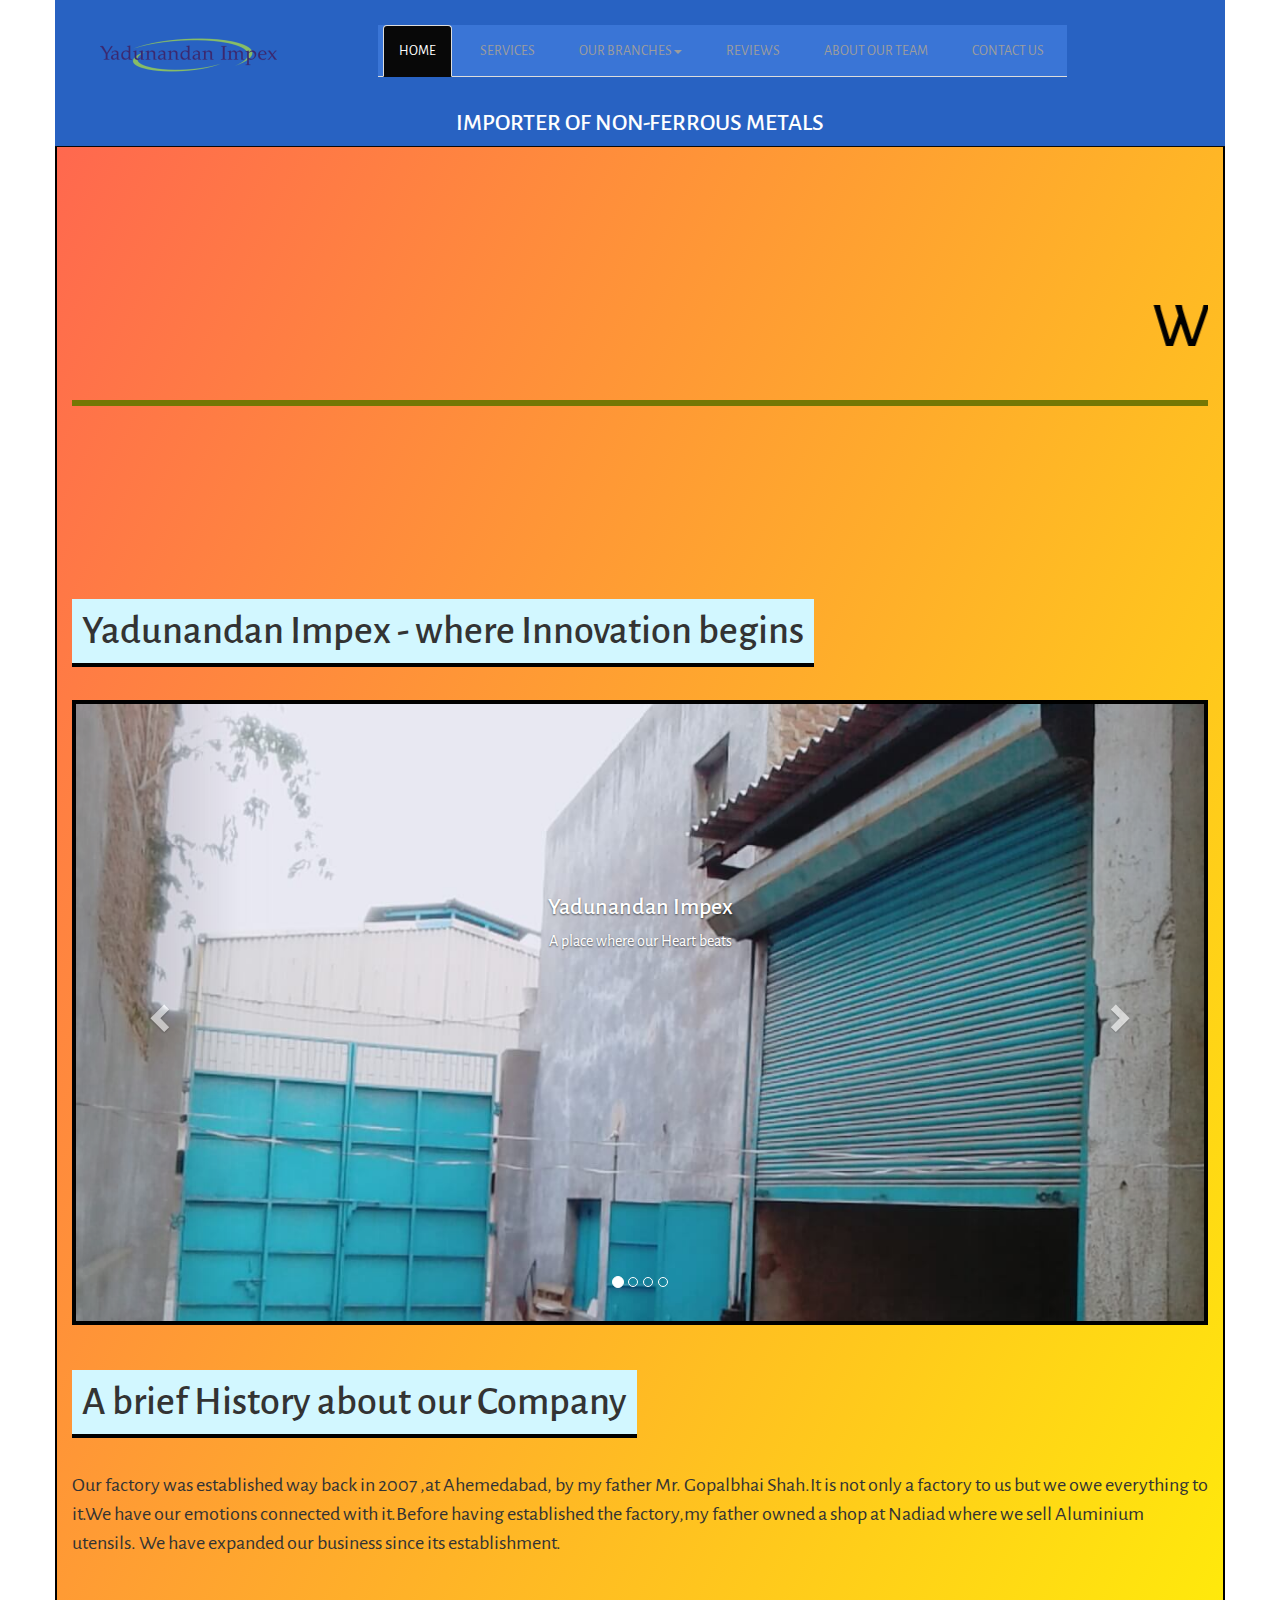
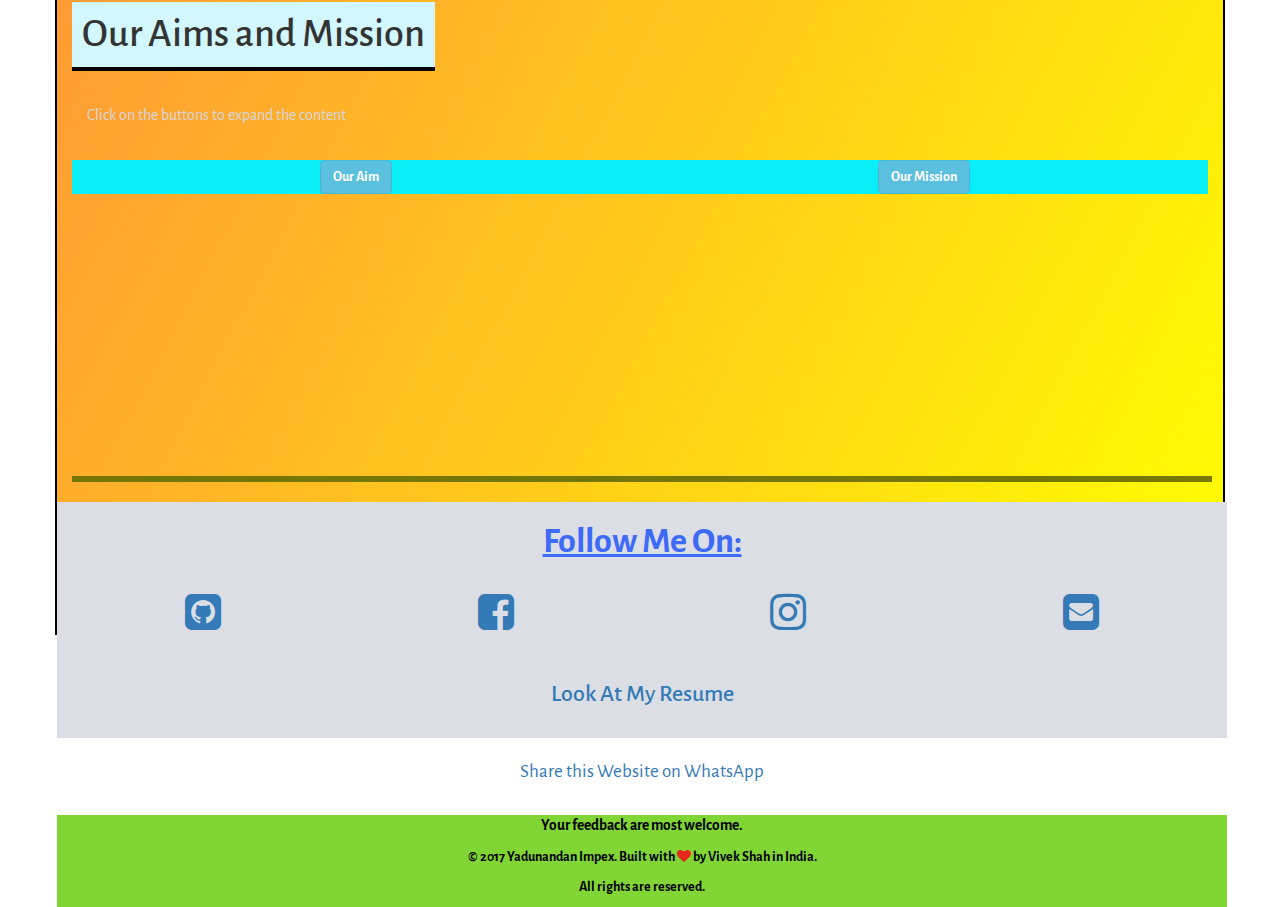
<file: YADUNANDAN/index.html>
<!DOCTYPE html>
<html lang="en">
<head>
  <title>YADUNANDAN IMPEX</title>
  <meta charset="utf-8">
  <meta http-equiv="X-UA-Compatible" content="IE=Edge">
  <meta name="viewport" content="width=device-width,initial-scale=1">
  <meta http-equiv="X-UA-Compatible" content="IE=Edge">
  <meta name="theme-color" content="#66FFFF" />
  <link rel="stylesheet" href="https://maxcdn.bootstrapcdn.com/bootstrap/3.3.7/css/bootstrap.min.css">
  <link href="https://maxcdn.bootstrapcdn.com/font-awesome/4.1.0/css/font-awesome.min.css" rel="stylesheet">
  <link href="https://maxcdn.bootstrapcdn.com/bootstrap/3.3.5/css/bootstrap.min.css" rel="stylesheet" integrity="sha256-MfvZlkHCEqatNoGiOXveE8FIwMzZg4W85qfrfIFBfYc= sha512-dTfge/zgoMYpP7QbHy4gWMEGsbsdZeCXz7irItjcC3sPUFtf0kuFbDz/ixG7ArTxmDjLXDmezHubeNikyKGVyQ==" crossorigin="anonymous">
  <link rel="shortcut icon" href="Final Project Images/title.png" />
  <link rel="stylesheet" type="text/css" href="css/finalProject.css">
  <script src="https://ajax.googleapis.com/ajax/libs/jquery/3.2.1/jquery.min.js"></script>
  <script src="https://maxcdn.bootstrapcdn.com/bootstrap/3.3.7/js/bootstrap.min.js"></script>
  <link href="https://fonts.googleapis.com/css?family=Alegreya+Sans" rel="stylesheet">
<script>
  (function(i,s,o,g,r,a,m){i['GoogleAnalyticsObject']=r;i[r]=i[r]||function(){
  (i[r].q=i[r].q||[]).push(arguments)},i[r].l=1*new Date();a=s.createElement(o),
  m=s.getElementsByTagName(o)[0];a.async=1;a.src=g;m.parentNode.insertBefore(a,m)
  })(window,document,'script','https://www.google-analytics.com/analytics.js','ga');

  ga('create', 'UA-102501214-3', 'auto');
  ga('send', 'pageview');

</script>
</head>
<body>
<div class="container" style="border: 2px solid black;" id="grad">

<!-- Navigation Bar -->
<nav class="navbar navbar-inverse navbar-fixed-top container" style="background-color:  #2862C2" data-spy="affix" data-offset-top="197">
  <div class="container-fluid">

    <div class="navbar-header col-xs-2 col-md-3">
      <a href="#home"><img class="img-responsive" src="Final Project Images/logo1.jpeg" alt="logo" style="margin-top: -23px;"></a>
    </div>

    <div class="col-xs-10 col-md-9">
    <font onmouseover="resize(this, '117%')" onmouseout="resize(this, '107%')">

    <ul class="nav navbar-nav nav-tabs list-inline" id="myTab">
      <li class="active"><a data-toggle="tab"  href="#home">HOME</a></li>
      <li ><a data-toggle="tab" href="#services">SERVICES</a></li>
      <li class="dropdown"><a class="dropdown-toggle" data-toggle="dropdown" href="#branch">OUR BRANCHES<span class="caret"></span></a>
        <ul class="dropdown-menu nav-tabs"><!--THis is DropDown-->
          <li><a href="#ahmd">AHMEDABAD</a></li>
          <li><a href="#nadiad">NADIAD</a></li>
        </ul>
      </li>
      <li><a data-toggle="tab" href="#reviews">REVIEWS</a></li>
      <li><a data-toggle="tab" href="#aboutus">ABOUT OUR TEAM</a></li>
      <li><a data-toggle="tab" href="#contactus">CONTACT US</a></li>
    </ul>
    </font>
    
    </div> 
  </div>
  <div class="container-fluid col-xs-12 text-uppercase" style="margin-top: -18px;">
    <h3 class="heading" style="width: 100%;text-align: center;color: white;">
      Importer of Non-Ferrous Metals
    </h3>
  </div>
</nav>
<!--Navigation Bar Ends-->
<!--beginning the tab-->

<div class="tab-content">
<!--Home Starts li-66-194-->
  <div id="home" class="tab-pane fade in active">
    <br>
    <br>
    <div class="space"></div>
    <br><br><br><br>
    <font style="font-size: 115%;">
    <h1 class="welcome" style="color: black"><marquee behavior="scroll" direction="left" loop="infinite">Welcome to our Website</marquee></h1>
    <hr size="6" noshade="5">
    <div class="space"></div>


    <!--Started building home page-->
    <!-- Slide Show --> 
    <div class="container-fluid row"><!--li 139--><br>
      <h2 class="firsttitle">Yadunandan Impex - where Innovation begins</h2>
      <br>
      <br>
      <div id="myCarousel" class="carousel slide" data-ride="carousel"><!--Carousel Slide begins-->
        <!-- Indicators -->
        <ol class="carousel-indicators">
          <li data-target="#myCarousel" data-slide-to="0" class="active"></li>
          <li data-target="#myCarousel" data-slide-to="1"></li>
          <li data-target="#myCarousel" data-slide-to="2"></li>
          <li data-target="#myCarousel" data-slide-to="3"></li>
        </ol>

        <!-- Wrapper for slides -->
      <div class="carousel-inner">

      <div class="item active">
        <img src="Final Project Images/factory/a1.jpg" border="5" alt="Yadunandan Impex" class="img-responsive" >
        <div class="carousel-caption">
          <h3> Yadunandan Impex</h3>
          <p>A place where our Heart beats</p>
        </div>
      </div>

      <div class="item">
        <img src="Final Project Images/factory/a2.jpg" alt="Yadunandan Impex" class="img-responsive" style="width:100%;" border="5">
        <div class="carousel-caption">
          <h3>Yadunandan Impex</h3>
          <p>Creativity grows here</p>
        </div>
      </div>

      <div class="item">
        <img src="Final Project Images/factory/a6.jpg" alt="Yadunandan Impex" class="img-responsive" style="width:100%;" border="5">
        <div class="carousel-caption">
          <h3>Yadunandan Impex</h3>
          <p>A factory for Import-Export of Non-Ferrous metals</p>
        </div>
      </div>

      <div class="item">
        <img src="Final Project Images/factory/a4.jpg" alt="Yadunandan Impex" class="img-responsive" style="width:100%;" border="5">
        <div class="carousel-caption">
          <h3>Yadunandan Impex</h3>
          <p>Empty but filled with emotions</p>
        </div>
      </div>

      </div><!--Wrapper for slides Ends-->

        <!-- Left and right controls -->
        <a class="left carousel-control" href="#myCarousel" data-slide="prev">
          <span class="glyphicon glyphicon-chevron-left"></span>
          <span class="sr-only">Previous</span>
        </a>
        <a class="right carousel-control" href="#myCarousel" data-slide="next">
          <span class="glyphicon glyphicon-chevron-right"></span>
          <span class="sr-only">Next</span>
        </a>
      </div><!--Carousel Slide Ends-->
    </div><!--Slide show and header Ends-l-79>
    <div style="margin-top: 50px;"></div>
    <!- Our History-->
    <div class="container-fluid">

        <div class="row">
          <h1 class="firsttitle">
              A brief History about our Company
          </h1>
        </div>

        <br>

        <div class="row">
          <font style="font-size: 125%">
            Our factory was established way back in 2007 ,at Ahemedabad, by my father Mr. Gopalbhai Shah.It is not only a factory to us but we owe everything to it.We have our emotions connected with it.Before having established the factory,my father owned a shop at Nadiad where we sell Aluminium utensils. We have expanded our business since its establishment.</font>     
        </div> 
    </div>
    <!--History Ends-->
    <!--Aims Mission-->
    <div class="container-fluid">
      <div class="row">
          <h1 class="firsttitle">
            Our Aims and Mission
          </h1>
      </div>
      <br>   
      <p style="color:#D3D7DE">Click on the buttons to expand the content</p>
      <br>
      <div class="row aims" style="background-color: #09EFF7">
      <div class="col-xs-12 col-md-6  col-sm-6 text-center">
        <button type="button" class="btn btn-info" data-toggle="collapse" data-target="#Aim"><strong>Our Aim</strong></button>
        <div id="Aim" class="collapse text-left">
        <p>The aims supporting the mission focus on efficiently transferring goods and documents, providing customer satisfaction and behaving responsibly. To achieve these aims the organisation needs to establish objectives at a number of levels. </p>
        <p>Our Aim is to supply the best scrapes imported from countries like Syria,Dammam,Jeddah,etc. to our customers who can rely on us.</p>
        </div>
      </div>
      <div class="col-xs-12 col-md-6 col-sm-6 text-center mission">
        <button type="button" class="btn btn-info" data-toggle="collapse" data-target="#Mission"><b>Our Mission</b></button>
        <div id="Mission" class="collapse text-left">
          <p>'Exceed customers' expectations in the transfer of their goods and documents around the world</p>
          <p>Deliver value to our customers by providing the most reliable and efficient solutions through delivery networks</p>
          <p>Seek to lead the industry by instilling pride in our people, creating value for our stakeholders and sharing responsibility around the world.</p>
          <p>Fulfilling the satisfaction of customers through our dedication and hard work.</p>
        </div>
      </div>
      </div>
    </div>  
    <!--Ends here Aims and Missions-->      
    <br>
    </font>
    <div class="space"></div>
  </div> <!--ending home page-li-66-->

  <div style="margin-top: 239px;"></div>
  <!--Service Starts-->
  <div id="services" class="container-fluid tab-pane fade">
  <br>
    <font style="font-size: 125%">
    <div class="row">
      <h1 class="welcome" style="color: #B9FE00;"><marquee behavior="scroll" direction="left" >
      Our Service</marquee></h1>
    </div>
    <div class="row">
      <hr size="6" noshade="5">
    </div>
    <div style="margin-top: 100px;"></div>
    <!--starts About the Company-->
    <div class="container-fluid">
    <br>
      <div class="row">
      	<h1 class="firsttitle">About our Company</h1>
        <br>
      </div>

      <div class="row container"> 
          <br>
        <div class="col-xs-9"> 
            <p>-> We are importer of Non-Ferrous Metals.</p>
            <p>-> We import scrap of metals like Copper,Aluminium,Tin,etc. from Gulf countries like Syria,Dammam,Jeddah,etc.</p>
            <p>-> We sell the imported container to our local customers.</p>
            <p>-> We have currently 2 branches:- </p>
            <br>
            <p>1.<b>Ahmedabad</b> - APEX LEVEL</p>
            <p>2.<b>Nadiad</b> - where Aluminium Utensils are selled at reasonable price.</p>
        </div>

        <div class="col-xs-3 signal" style="color: #6CFF00;font-size:87px;">
            <span class="glyphicon glyphicon-signal logo img-responsive">
            </span>
        </div>
      </div><!--Ends- class row--> 
    </div><!--Ends class row outer-->
    <div class="container">
      <div class="row">
        <h1 class="firsttitle">Member of</h1>
      </div> 
      <div class="container-fluid" style="background-color: #FFDFFD;display: inline-block;text-align: center;">
      <div class="row" style=""><p style="color: grey">Click the image for details</p></div>
      <div style="margin:3%;"></div>
      <img src="Final Project Images/anma.jpg" alt="Anma Logo" height="150px;" style="border: 3px solid black" class="img-responsive" data-toggle="modal" data-target="#anma" > 
      </div>
    </div>
    <div class="space"></div>
    </font>
  </div>
  <!--Service Ends-->

  <!-- Starts Contact Us-->
  <div id="contactus" class="container-fluid tab-pane fade">
  <br>
      <font style="font-size: 125%">
          <div class="row container">
            <h1 class="welcome" style="color: #00C5FF;"><marquee behavior="scroll" direction="left" >
            Contact Us</marquee></h1>
          </div>

          <div class="row container">
            <hr size="6" noshade="5">
          </div>

          <div style="margin-top: 100px;"></div>
          
          <div class="row container">
            <div class="col-xs-4">
              <h1 class="firsttitle">Contact us:</h1>
            </div>      
          </div>

          <br>
          <!--Begins Container-->
          <div class="container">

            <div class="row table-responsive">
              <table class="table table-hover">
                <thead class="container">
                  <tr>
                    <th>Post</th>
                    <th>Name</th>
                    <th>Mobile No.</th>
                    <th>Email-ID</th>
                  </tr>
                </thead>
                <tbody>
                  <tr>
                    <td><b>Owner and Chairperson</b></td>
                    <td style="color: blue" class="names">Mr. GopalBhai Shah</td>
                    <td>+919825773XXX</td>
                    <td>gopalshah2005@yahoo.co.in</td>
                  </tr>
                  <tr>
                    <td><b>Chartered Accountant</b></td>
                    <td style="color: blue" class="names">Mr. Mayank Shah</td>
                    <td>+918735875XXX</td>
                    <td>mayankagal99@gmail.com</td>
                  </tr>
                  <tr>
                    <td><b>Web-App Developer</b></td>
                    <td style="color: blue" class="names">Mr. Vivek Shah</td>
                    <td>+919825778XXX</td>
                    <td>vivekagal1998@gmail.com</td>
                  </tr>
                  <tr>
                    <td><b>Manager</b></td>
                    <td style="color: blue" class="names">Mr. KaluBhai Sargara</td>
                    <td>+91942688XXX</td>
                    <td>N/A</td>
                  </tr>
                </tbody>
              </table>
            </div>
            <br>
            <hr style="border: 0.5px black solid">
            <br>
            <!--Container Fluids Starts-->
            <div class="container-fluid">

              <div class="row">

                <div class="row">
                  <h1 class="firsttitle">Have a Question? Get in Touch:</h1>
                </div>

                <!--Starts the form-->
                <div class="row container"><!--Starts Row-->
                  <div class="col-md-4">
                    <h3>
                    Contact us and we'll get back to you within 24 hours.
                    </h3>
                    <br>
                    <p><span class="glyphicon glyphicon-map-marker"></span> Ahmedabad,Gujarat</p>
                    <br>
                    <p><span class="glyphicon glyphicon-phone"></span> 9825778XXX</p>
                    <br>
                    <p><a href="mailto:vivekagal1998@gmail.com" class="container"><i id="social-em" class="fa fa-envelope-square fa-3x social" style="font-size: 125%"></i> Send a Mail</a>
                     </p>
                   </div>

                  <div class="col-md-8">
                    <br><br>
                      <div class="row">
                        <div class="col-sm-6 form-group">
                          <input class="form-control" id="name" name="name" placeholder="Name" type="text" required>
                        </div>
                        <div class="col-sm-6 form-group">
                          <input class="form-control" id="email" name="email" placeholder="Email" type="email" required>
                        </div>
                      </div>
                      <textarea class="form-control" id="comments" name="comments" placeholder="Comment" rows="5"></textarea><br>

                      <div class="row">
                        <div class="col-sm-12 form-group">
                          <button class="btn btn-default pull-right" type="submit" onclick="alert('Thanks for your response!!');">
                          Submit</button>
                        </div>
                      </div>
                  </div>
                </div><!--Div class row end-->
                <!--Ends Form-->            
              </div>
            </div><!--Container Fluid Ends here-->
          </div>
          <!--Ends Container-->

          <div class="space"></div>
      </font>
  </div><!--Ends Contact Us-->
  <!--About us-->
  <div id="aboutus" class="container-fluid tab-pane fade">
  <br>
      <font style="font-size: 110%">
          <div class="row">
            <h1 class="welcome1 welcome" style="color: #FF00C1;"><marquee behavior="scroll" direction="left" >
            About Our Team</marquee></h1>
          </div>

          <div class="row">
            <hr size="6" noshade="5">
          </div>

          <div style="margin-top: 100px;"></div>
          <div class="row">
            <h1 class="firsttitle">Our Leadership:</h1>
          </div>
          <div class="row">
            <h2><u>1.Mr.GopalBhai Shah (Owner)</u></h2>
          </div><br>
          <div class="row">
            <div class="col-md-4 col-xs-12">
              <img src="Final Project Images/Papa.jpg" class="img-responsive img-circle img-thumbnail" style="width: 225px;height: 200px;" align="middle">
            </div>
            <br>
            <div class="col-md-8 col-xs-12">
              <font style="font-size: 150%">
              <p>
              He is the man behind YADUNANDAN IMPEX. His hard-work and struggle made it possible that great things can be achieved if we are determined.The company will always need his guidance to reach at the top level beating its competitor.Even at the age of 52,he still works day and night only because the company reach at its highest peak.He had established a shop at Nadiad,where currently Aluminium Utensils are being sold at very reasonable price,before establishing factory in the year 2007.Since its establishment, Our company made some of the biggest achievements.He is a true inspiration for all of us.</p>
              <p>His favourite Quotes runs like :</p> 
              
              <p class="row" style="background-color: #DDDDDE;display: inline-block;"><i id="quote"> Work so hard that one day your signature will be called an Autograph.</i></p>
              </font>
            </div>
          </div>
          <br>
          <br>
          <div class="row">
            <h2><u>2.Mr.Mayank Shah (Chartered Accountant)</u> </h2>
          </div>
          <br>
          <div class="row">
            <div class="col-md-4 col-xs-12">
              <img src="Final Project Images/x.jpg" class="img-responsive img-circle img-thumbnail" style="width:225px;height: 200px;" alt="Mayank Shah">
            </div><br>
            <div class="col-md-8 col-xs-12">
              <font style="font-size: 150%">
              <p>
                He is currently the Accountant at YADUNANDAN IMPEX.His achievement includes cracking CA Exam all throughout in one attempt.That's it!! We can truely estimate his passion and determination.He is currently 23 years old. He is hardworking guy with all potentials required by an Accountant. His vision will take Company to a long run,for sure. 
              </p>
              </font>
            </div>
          </div>
          <br>
          <br>
          <div class="row">
            <h2><u>2.Mr.Vivek Shah (Web - App Developer)</u></h2>
          </div>
          <br>
          <div class="row">
            <div class="col-md-4 col-xs-12">
              <img src="Final Project Images/my.jpg" class="img-responsive img-circle img-thumbnail" alt="Vivek Shah" style="width: 225px;height: 200px;">
            </div>
            <div class="col-md-8 col-xs-12">
            <br>
              <font style="font-size: 150%">
              <p>
                Hello guys,this is Vivek Shah.My day long hardwork has brought out a very interactive and responsive website.I am currently 18 years, studing at National Institute of Technology,Surat. My recent results is getting <b> 9.76</b> C.G.P.A in my 1st Year B.Tech.I am currently interested in Web-Desigining stuffs as well as Competetive Coding.I currently know <b> C, C++, Java , HTML , CSS and Basic JavaScript</b> language.
              </p>
              </font>
            </div>
          </div>

          <br>
          <div class="row">
            <h1 class="firsttitle">Staff:</h1>
          </div>
          <br>
          <div class="row"><h2><u>4.Mr. Kalubhai Saragara( Manager )</u></h2></div>
          <br>
          <div class="row">
            <div class="col-md-4 col-xs-12">
              <img src="Final Project Images/na.png" class="img-responsive img-circle img-thumbnail" alt="Mr. Kalubhai Saragara" style="width: 210px;height: 200px;">
            </div><br>
            <div class="col-md-8 col-xs-12">
              <font style="font-size: 150%">
              <p>
                He is the Manager of <b>KRISHNA OVERSEAS</b> at Nadiad. His great communication skills with the customers had always benefited us. It's like customers come like bees towards honey. He is working with us since 25 years. His great presence of mind will help us for long run.
              </p>
              </font>
            </div>        
          </div>
          <div style="margin-top: 100px;"></div>
      </font>
  </div>
  <!--Ends About Us-->

  <!--Review-->
  <div id="reviews" class="container-fluid tab-pane fade"><br>
      <font style="font-size: 110%">
          <div class="row">
            <h1 class="welcome" style="color: #F0FF00;"><marquee behavior="scroll" direction="left" >
            Reviews</marquee></h1>
          </div>
          <div class="row">
            <hr>
          </div>
          <div style="margin-top:100px;"></div>
          <div class="row">
            <h1 class="firsttitle">What our Customer say:</h1>
            <div style="margin-top: 75px;"></div>
          </div>
          <div class="row">
            <div id="myCarousel2" class="carousel text-center" data-ride="carousel" style="width: 100%;">
              <!-- Indicators -->
              <ol class="carousel-indicators">
                <li data-target="#myCarousel2" data-slide-to="0" class="active"></li>
                <li data-target="#myCarousel2" data-slide-to="1"></li>
                <li data-target="#myCarousel2" data-slide-to="2"></li>
              </ol>

              <!-- Wrapper for slides -->
              <div class="carousel-inner" role="listbox">
                <div style="margin-top: 100px;"></div>
                <div class="item active">
                  <h4><br>"This company is the best. I am so happy with the result!"<br><span><b>Bill Zuckerberg, Vice President, WhatsApp Comapany Ltd.</b></span></h4>
                </div>
                <div class="item">
                  <h4><br>"One word... WOW!!"<br><span><b>Ratan PAPA, Businessman, PAPA Company Pvt. Ltd.</b></span></h4>
                </div>
                <div class="item">
                  <h4><br>"Am I only person happy with this company"<span><br><b>Dhirubhai Modi , Industialist , Narendra Company Ltd.</b></span></h4>
                </div>
                <div style="margin-bottom:100px;"></div>
              </div>

              <!-- Left and right controls -->
              <a class="left carousel-control" href="#myCarousel2" data-slide="prev">
                <span class="glyphicon glyphicon-chevron-left"></span>
                <span class="sr-only">Previous</span>
              </a>
              <a class="right carousel-control" href="#myCarousel2" data-slide="next">
                <span class="glyphicon glyphicon-chevron-right"></span>
                <span class="sr-only">Next</span>
              </a>
              <!--Ends Left nd right conrols-->              
            </div>
            <br><br>
            <div class="row">
              <h3 style="text-align: center;"><span class="glyphicon glyphicon-envelope"></span> Mail us at vivekagal1998@gmail.com to make your Positive Review visible on our site abosuletly free</h3>
            </div>
          </div><!--Ends row class-->
      </font>
  </div>
    <!--Ending Reviews-->
  <!--Branch Ahmd-->
  <div id="ahmd" class="container-fluid tab-pane fade">
  <br>
    <font style="font-size: 125%">

      <div class="row">
          <h1 style="color: #D310C7;font-size: 235%;"><marquee behavior="scroll" direction="left" >
          Branch Ahmedabad</marquee></h1>
      </div>

      <div class="row">
        <hr size="6" noshade="5">
      </div>

      <div class="space"></div>

      <div class="container">
        <div class="row">

            <div class="row">
              <h1 class="firsttitle">Location</h1>
            </div>

            <div class="row container">
              <div class="col-xs-12" style="margin-top: 25px;text-align: center;"> 
                <p><span class="glyphicon glyphicon-map-marker" style="margin-left: 30px"></span></p>
                <font style="color: blue">
                <p><b>YADUNANDAN IMPEX,</b></p></font>
                <p>K-1/8,Ambica Nagar Road, Nr. Fire Brigade, Odhav, Ahmedabad-382415</p>
                <br>
              </div> 
              <div class="col-xs-12">
                <div class="embed-responsive embed-responsive-16by9">
                  <iframe src="https://www.google.com/maps/embed?pb=!1m18!1m12!1m3!1d1125.9702587483575!2d72.6510163869476!3d23.025462431690507!2m3!1f0!2f0!3f0!3m2!1i1024!2i768!4f13.1!3m3!1m2!1s0x395e86f80709e1e3%3A0x3006bf7b8c98c041!2sK-11%2C+G+I+D+C+Industrial+Area%2C+Odhav%2C+Ahmedabad%2C+Gujarat+380038!5e1!3m2!1sen!2sin!4v1499413119368" width="100%"  frameborder="0" style="border:4px solid #0F2D01" allowfullscreen></iframe>
                </div>
              </div>
            </div>
        </div>
            <div class="space"></div>
      </div><!--Ends Container-->
    </font>
  </div>
  <!--Ends Branch Ahmd-->

  <!--Branch Nadiad-->
  <div id="nadiad" class="container-fluid tab-pane fade">
  <br>
    <font style="font-size: 125%">

      <div class="row">
          <h1 class="welcome1 welcome" style="color: #D310C7;"><marquee behavior="scroll" direction="left" >
          Branch Nadiad</marquee></h1>
      </div>

      <div class="row">
      <hr size="6" noshade="5">
      </div>

      <div class="space"></div>

      <div class="container">

        <div class="row">

            <div class="row">
              <h1 class="firsttitle">Location</h1>
            </div>

            <div class="row container">
              <div class="col-xs-12" style="margin-top: 25px;text-align: center;">
                <p><span class="glyphicon glyphicon-map-marker" style="margin-left: 20px"></span></p>
                <font style="color: blue">
                <p><b>KRISHNA OVERSEAS ,</b></p></font>
                <p>Nr. School No.27,Kacchiyawwad,Amdavadi Bazar,<b>Nadiad - 387001</b></p><br>                
              </div> 
              <div class="col-xs-12">
                <div class="embed-responsive embed-responsive-16by9">
                <iframe src="https://www.google.com/maps/embed?pb=!1m18!1m12!1m3!1d920.1977094719465!2d72.86394868326357!3d22.698828994690636!2m3!1f0!2f0!3f0!3m2!1i1024!2i768!4f13.1!3m3!1m2!1s0x395e5b126cd853ff%3A0x1a0f99dbaac3fd1c!2sKrishna+Overseas!5e0!3m2!1sen!2sin!4v1499332106766" width="100%" frameborder="0" style="border:4px solid #0F2D01" allowfullscreen></iframe>
                </div>
              </div>
            </div>

            <div class="space"></div>
        </div><!--Ends Container-->
    </font>
  </div>
  <!--Ends Branch Nadiad-->
</div><!--I m ending tab-content here-->  
<div class="space"></div>

 
<!--This is Modal-->
  <div class="modal fade" id="anma" tabindex="-1" role="dialog" aria-labelledby="myModalLabel" aria-hidden="true">
    <div class="modal-dialog">
        <div class="modal-content">
            <div class="modal-header">
                <h4 class="modal-title" id="myModalLabel"><b>YADUNANDAN IMPEX-MEMBER OF ANMA</b></h4>
            </div>
            <div class="modal-body">
                <div class="col-xs-5">
                <img class="img-responsive" src="Final Project Images/anma.jpg">
                </div>
                <div class="col-xs-7">
                  <p>
                  <b>Yadunandan Impex</b> is a proud Member of ANMA Association</p><p>
                    ANMA is a Association representing India’s and Non-Ferrous metals recycling industry. </p>
                  <p>    
                    Among its many services, ANMA promotes public awareness of the value and importance of recycling along with the positive environmental benefits derived from metals recycling. 
                    </p>
                  <p>    
                    The nonferrous metals industry is a key sector in the Indian economy as it meets the requirements of a wide range of key industries including engineering, electrical and electronics, infrastructure, automobile and automobile components, packaging etc. 
                  </p>
                  <p>
                    <b>ANMA IS THE VOICE OF THE INDIAN RECYCLING INDUSTRY.</b>
                  </p> 
                </div>
            </div>
            <div class="modal-footer">
                <button type="button" class="btn btn-default" data-dismiss="modal">Close</button>
            </div>
        </div>
    </div>
  </div>
</div><!--Ending Container div-->
<div class="row container">
  <footer style="text-align: center;">
    <font color="black">
      <hr size="555" style="">
      <div class="row" style="background-color:#DBDEE5">
          <h1 style="color: #3D6AF6"><u><b>Follow Me On:</b></u></h1>
          <br>
          <div class="col-md-3 col-sm-3 col-xs-6 img">
            <a href="https://www.github.com/vivekagal1998" target="_blank"><i class="fa fa-github-square fa-3x social"></i></a>
          </div>
          <div class="col-md-3 col-sm-3 col-xs-6 img">
            <a href="https://www.facebook.com/myselfyo.viv" target="_blank"><i id="social-fb" class="fa fa-facebook-square fa-3x social"></i></a>
          </div>
          <div class="resp"></div>
          <div class="col-md-3 col-sm-3 col-xs-6 img">
            <a href="https://www.instagram.com/vivek_shah98" target="_blank"><i class="fa fa-instagram fa-3x social"></i></a>
          </div>         
          <div class="col-md-3 col-sm-3 col-xs-6 img">
            <a href="mailto:vivekagal1998@gmail.com"><i id="social-em" class="fa fa-envelope-square fa-3x social"></i></a>
          </div>
          <div class="lookover"></div>
        <div class="row" style="font-size: 150%;"><a href="https://drive.google.com/file/d/0B9Y1B04t4ZmERTVKeGpYWlhhVFU/view" target="_blank"><h3>Look At My Resume</h3></a></div><br>  
      </div>
      <br>
      <div class="row" style="font-size: 135%;">
      	<p>
      	<a href="whatsapp://send?text=https://vivekagal1998.github.io">
      	 Share this Website on WhatsApp</a> 
      	 </p>
      </div>
      <br>
      <div class="row" style="background-color: #81D635">
      <p>
        <b style="font-size: 110%">Your feedback are most welcome.                   
        </b>
      </p>
      <p align="center"><b>&copy; 2017 Yadunandan Impex. Built with <i class="fa fa-heart" aria-hidden="true" style="color: #E8281B"></i> by Vivek Shah in India.</b></p>
      <p><b>All rights are reserved.</b></p>
    </div>
    <div class="space"></div>
    </font>
  </footer>
</div>

</div> 
</body>
</html>
</file>
<file: css/finalProject.css>
*{
font-family: 'Alegreya Sans', sans-serif;
box-sizing: border-box;
  -webkit-box-sizing: border-box;
  -moz-box-sizing: border-box;
  -ms-box-sizing: border-box;
  box-sizing: border-box;
}
.welcome{
    font-size: 400%;
}
.lookover{
  margin-top: 70px;
}
iframe{
  height: 570px;
}
@media (max-width: 677px){
    iframe{
      width: 100%;
      height: 350px;
    }
    div h3.heading{
      display: none;
    }
    div.signal{
      font-size: 86%;
    }
    .mission{
      margin-top: 15px;
    }
    div h1.welcome1{
      font-size: 300%;
    }
    div h1 marquee{
      display: block;
    }
    .resp{
      margin-top: 75px;
    }
    .lookover{
      margin-top: 100px;
    }
}
@media (min-width:950px; ) {
    div.signal{
      font-size: 135%;
    }
}
#quote:hover{
  background-color: #BBFFA3;
}
#grad {
  background: red; /* For browsers that do not support gradients */
  background: -webkit-linear-gradient(left top, #FF6351, yellow); /* For Safari 5.1 to 6.0 */
  background: -o-linear-gradient(bottom right, #FF6351, yellow); /* For Opera 11.1 to 12.0 */
  background: -moz-linear-gradient(bottom right, #FF6351, yellow); /* For Firefox 3.6 to 15 */
  background: linear-gradient(to bottom right, #FF6351, yellow); /* Standard syntax */
}
body {
  overflow-x: hidden; /* Prevent scroll on narrow devices */
}
.container-fluid{
    margin-top: 25px;
}
a.ex:hover{
    font-size: 150%;
}
.carousel-inner{
    border: black 4px solid;
  width:100%;
  max-height: 625px !important;
}
.carousel-caption {
   position: absolute;
   top:150px
}
.firsttitle{
    background-color: #D2F7FF;
    display: inline-block;
    font-size: 250%;
    border-bottom: 4px solid black;
}
hr{
   border: 3px solid #747704;
}
li.dropdown:hover > .dropdown-menu {
    display: block;
}
.space{
    margin-top: 150px;
}
div.aims:hover{
    background-color: red;
}
.btn-default {
      border-radius: 0;
}
footer {
    width: 100%;
    height: 100px;
    bottom: 0;    
}
.img:hover{
    top: -10px;
}
.img{
  position: relative;
  top: 0;
  transition: top ease 0.3s;
}
.names:hover{
    background-color: #D5EFFF;
}
</file>
<file: Portfolio/style.css>
*{
	margin: 0 auto;
}
header{
	background-image: url(img/header9.jpg);
	background-size: cover;
	background-repeat: no-repeat;
	border-bottom: 2px solid red;
	border-bottom-right-radius: 2px;
	max-width: 100%;
}
body{
	background-image: url(img/bgr4.jpg);
	background-size: cover;
	background-repeat: no-repeat;
	font-family: 'Lato', sans-serif !important;
}
li a{
	color: white;
}
img{
	border: 2px solid black;
	border-radius: 2px;
}
img:first-child{
	border-style: none;
}
hr{
    border: none;
    height: 4px;
    /* Set the hr color */
    color: #333; /* old IE */
    background-color: #333; /* Modern Browsers */
}
hr:last-child{
	color: #000000;
}
h1{
	color: #000000;
}
h1:first-child{
	color:default;
}
nav ul li{
	margin-left: 40px;
}
nav ul li:first-child{
	margin-left: 0px;
}
nav ul li:hover{
	background: red;
}
aside{
	border: 2px solid #001DFA;
	margin-right: 30px;
	background: #3d43ff/*#7FFFCE*/;
	box-shadow: 10px 10px 5px #888888;
}
.name:hover{
	color: red;
	cursor: pointer;
}
.main{
	border: 2px solid black;
	box-shadow: 10px 10px 5px #888888;
	background-image: url(img/bg1.jpg);
	background-size: cover;
}
div div div ul li{
	padding: 10px;
	font-size: 1.15em;
}
footer{
	background-image: url(img/header10.jpg);
	background-size: cover;
	background-repeat: no-repeat;
	max-width: 100%;
	padding: 0px;
	margin: 0 auto;
	background-color: #FF6DA4;
	height: 420px;	
	box-shadow: 10px 10px 5px #888888;   
	border: 2px solid red;
}
#fonts{
	font-family: 'Salsa', cursive;
}

.img:hover{
    top: -10px;
}
.images{
	transition: 0.3s;
}
.images:hover{
	box-shadow: 10px 10px 5px #888888;
}
.img{
  position: relative;
  top: 0;
  transition: top ease 0.3s;
}
div a h3{
	font-family: 'Galdeano', sans-serif;
}
/*starting responsive work*/

/*targeting ipad*/
@media only screen and (min-device-width : 768px) and (max-device-width : 1024px)  { 
	header div h1{
		margin-top: 50px;
	}
}

@media screen and (max-width: 767px){
	.header{
		height:100px;
	}
	header div h1{
		font: bold;
	}
	aside{
		margin-right: 0px;
	}
}

@media screen and (max-width: 425px){
	.header{
		height:100px;
	}
	header div h1{
		font: bold;
	}
	aside{
		margin-right: 0px;
	}
	footer font div div.col-xs-4{
		width: 50%;
	}
	footer{
		height: 480px;
	}

}

@media screen and (max-width: 230px){
	.header{
		height:100px;
	}
	header div h1{
		font: bold;
	}
	aside{
		margin-right: 0px;
	}
	.heading{
		display: none;
	}
	.text{
		font-size: 0.7em;
	}
	footer font div div.col-xs-4{
		width: 100%;
	}
	footer{
		height: 700px;
	}
}
</file>
<file: YADUNANDAN/css/finalProject.css>
*{
font-family: 'Alegreya Sans', sans-serif;
box-sizing: border-box;
  -webkit-box-sizing: border-box;
  -moz-box-sizing: border-box;
  -ms-box-sizing: border-box;
  box-sizing: border-box;
}
.welcome{
    font-size: 400%;
}
.lookover{
  margin-top: 70px;
}
iframe{
  height: 570px;
}
.heading{
      display: block;
}
@media (max-width: 550px){
    nav ul li{
      box-sizing: border-box;
      width: 100%;
      text-align: left;
    } 
    iframe{
      width: 100%;
      height: 350px;
    }
    div.signal{
      font-size: 86%;
    }
    .heading{
      display: none;
      width: 100%;
      padding: 5px;
    }
    .mission{
      margin-top: 15px;
    }
    div h1.welcome1{
      font-size: 300%;
    }
    div h1 marquee{
      display: block;
    }
    .resp{
      margin-top: 75px;
    }
    .lookover{
      margin-top: 100px;
    }
}
@media (min-width:950px; ) {
    div.signal{
      font-size: 135%;
    }
}
#quote:hover{
  background-color: #BBFFA3;
}
#grad {
  background: red; /* For browsers that do not support gradients */
  background: -webkit-linear-gradient(left top, #FF6351, yellow); /* For Safari 5.1 to 6.0 */
  background: -o-linear-gradient(bottom right, #FF6351, yellow); /* For Opera 11.1 to 12.0 */
  background: -moz-linear-gradient(bottom right, #FF6351, yellow); /* For Firefox 3.6 to 15 */
  background: linear-gradient(to bottom right, #FF6351, yellow); /* Standard syntax */
}
body {
  overflow-x: hidden; /* Prevent scroll on narrow devices */
}
.container-fluid{
    margin-top: 25px;
}
a.ex:hover{
    font-size: 150%;
}
.carousel-inner{
    border: black 4px solid;
  width:100%;
  max-height: 625px !important;
}
.carousel-caption {
   position: absolute;
   top:150px
}
.firsttitle{
    background-color: #D2F7FF;
    display: inline-block;
    font-size: 250%;
    border-bottom: 4px solid black;
    padding: 10px;
}
hr{
   border: 3px solid #747704;
}
li.dropdown:hover > .dropdown-menu {
    display: block;
}
.space{
    margin-top: 150px;
}
div.aims:hover{
    background-color: red;
}
.btn-default {
      border-radius: 0;
}
footer {
    width: 100%;
    height: 100px;
    bottom: 0;    
}
.img:hover{
    top: -10px;
}
.img{
  position: relative;
  top: 0;
  transition: top ease 0.3s;
}
.names:hover{
    background-color: #D5EFFF;
}
nav ul{
  background-color: #3A75D6;
  font-weight: 400;
}
</file>
